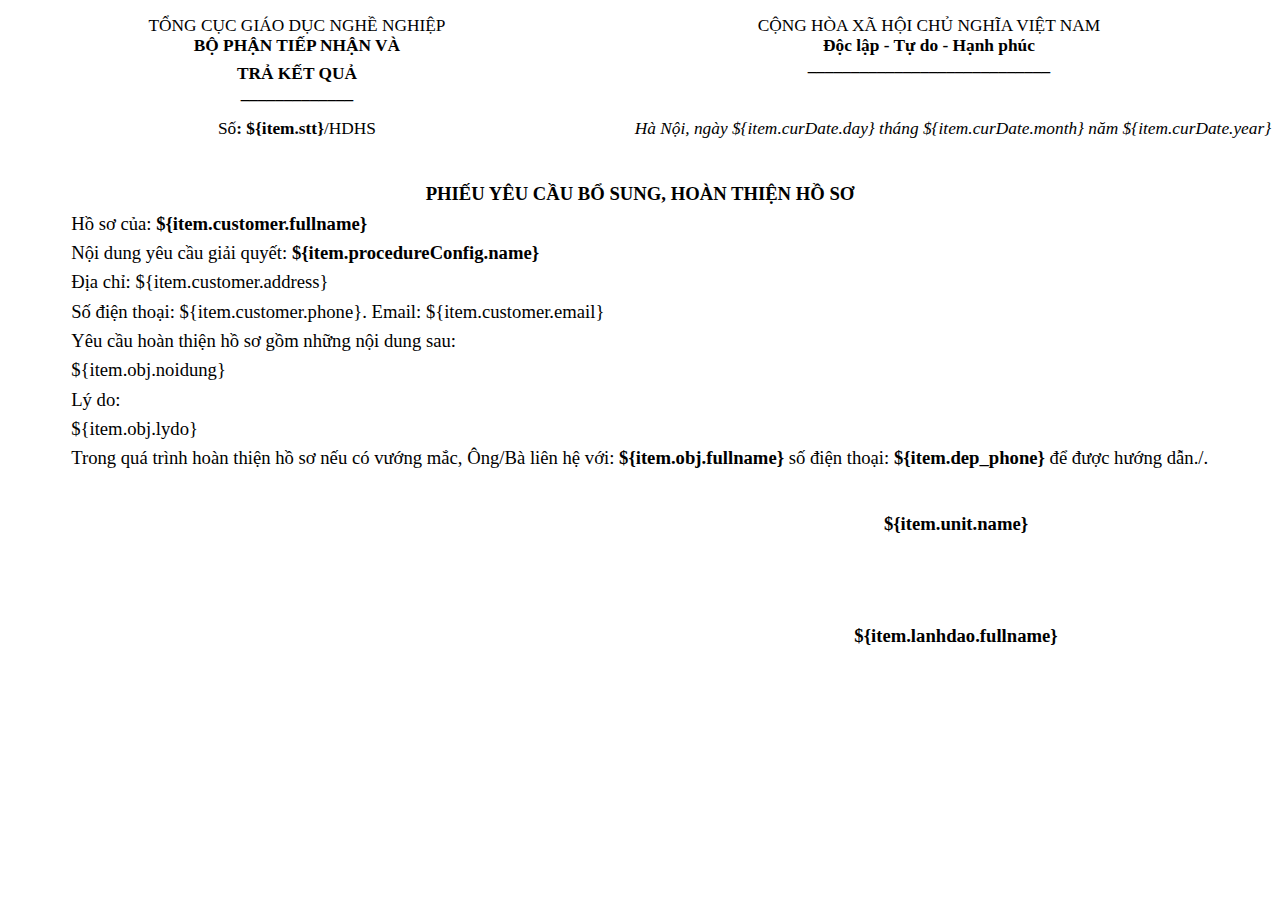
<file: assets/form/3.10.1.html>
<html>

<head>
<meta http-equiv=Content-Type content="text/html; charset=utf-8">
<meta name=Generator content="Microsoft Word 15 (filtered)">
<style>
<!--
 /* Font Definitions */
 @font-face
	{font-family:"Cambria Math";
	panose-1:2 4 5 3 5 4 6 3 2 4;}
@font-face
	{font-family:Calibri;
	panose-1:2 15 5 2 2 2 4 3 2 4;}
 /* Style Definitions */
 p.MsoNormal, li.MsoNormal, div.MsoNormal
	{margin-top:6.0pt;
	margin-right:0in;
	margin-bottom:0in;
	margin-left:0in;
	margin-bottom:.0001pt;
	font-size:14.0pt;
	font-family:"Times New Roman","serif";}
.MsoChpDefault
	{font-family:"Calibri","sans-serif";}
.MsoPapDefault
	{margin-bottom:8.0pt;
	line-height:107%;}
@page WordSection1
	{size:8.5in 11.0in;
	margin:1.0in 1.0in 1.0in 1.0in;}
div.WordSection1
	{page:WordSection1;}
-->
</style>

</head>

<body lang=EN-US>

<div class=WordSection1>

<table class=MsoNormalTable border=0 cellspacing=0 cellpadding=0 width="100%"
 style='width:100%;border-collapse:collapse'>
 <tr>
  <td width="45%" valign=top style='width:45.72%;padding:0in 0in 0in 0in'>
  <p class=MsoNormal align=center style='text-align:center;line-height:15.0pt'><span
  style='font-size:13.0pt'>TỔNG CỤC GIÁO
  DỤC NGHỀ NGHIỆP<br>
  <b>BỘ PHẬN TIẾP NHẬN VÀ</b></span></p>
  <p class=MsoNormal align=center style='text-align:center;line-height:15.0pt'><b><span
  style='font-size:13.0pt'>TRẢ KẾT QUẢ<br>_____________</span></b></p>
  </td>
  <td width="54%" valign=top style='width:54.28%;padding:0in 0in 0in 0in'>
  <p class=MsoNormal align=center style='text-align:center;line-height:15.0pt'><span
  style='font-size:13.0pt'>CỘNG HÒA XÃ HỘI
  CHỦ NGHĨA VIỆT NAM<b><br>
  Độc lập - Tự do - Hạnh phúc<br>____________________________</b></span></p>

  </td>
 </tr>
 <tr>
  <td width="45%" valign=top style='width:45.72%;padding:0in 0in 0in 0in'>
  <p class=MsoNormal align=center style='text-align:center;line-height:25.0pt'>
  <span style='font-size:13.0pt'>Số<b>: ${item.stt}</b>/HDHS</span></p>
  </td>
  <td width="54%" valign=top style='width:54.28%;padding:0in 0in 0in 0in'>
  <p class=MsoNormal align=center style='text-align:center;text-indent:.5in;
  line-height:25.0pt'><i><span style='font-size:13.0pt'>Hà Nội, ngày ${item.curDate.day} tháng ${item.curDate.month}
  năm ${item.curDate.year}</span></i><b><span style='font-size:13.0pt'></span></b></p>
  </td>
 </tr>
</table>

<p class=MsoNormal style='margin-bottom:6.0pt;text-indent:28.35pt;line-height:
16.0pt'> </p>

<p class=MsoNormal align=center style='text-align:center'><b>PHIẾU YÊU
CẦU BỔ SUNG, HOÀN THIỆN HỒ SƠ</b></p>

<p class=MsoNormal style='margin-bottom:6.0pt;line-height:16.0pt;margin-left:5%'>Hồ
  sơ của: <strong>${item.customer.fullname}</strong></p>

<p class=MsoNormal style='margin-bottom:6.0pt;line-height:16.0pt;margin-left:5%'>Nội dung yêu cầu giải quyết: <strong>${item.procedureConfig.name}</strong></p>

<p class=MsoNormal style='margin-bottom:6.0pt;line-height:16.0pt;margin-left:5%'>Địa
chỉ: ${item.customer.address}</p>

<p class=MsoNormal style='margin-bottom:6.0pt;line-height:16.0pt;margin-left:5%'>Số điện thoại: ${item.customer.phone}. Email: ${item.customer.email}</p>

<p class=MsoNormal style='margin-bottom:6.0pt;line-height:16.0pt;margin-left:5%'>Yêu cầu hoàn thiện hồ sơ gồm những nội dung sau:</p>

  <p class=MsoNormal style='margin-bottom:6.0pt;line-height:16.0pt;margin-left:5%'>${item.obj.noidung}</p>

<p class=MsoNormal style='margin-bottom:6.0pt;line-height:16.0pt;margin-left:5%'>Lý do:

  <p class=MsoNormal style='margin-bottom:6.0pt;line-height:16.0pt;margin-left:5%'>${item.obj.lydo}</p>

<p class=MsoNormal style='margin-bottom:6.0pt;line-height:16.0pt;margin-left:5%'>Trong quá trình hoàn thiện hồ sơ nếu có vướng
mắc, Ông/Bà liên hệ với: <b>${item.obj.fullname}</b> số
điện thoại: <b>${item.dep_phone}</b> để được hướng dẫn./.</p>

<p class=MsoNormal style='margin-bottom:6.0pt;line-height:16.0pt;margin-left:5%'></p>

<p class=MsoNormal style='margin-bottom:6.0pt;text-indent:28.35pt;line-height:
16.0pt'> </p>

<table class=MsoNormalTable border=0 cellspacing=0 cellpadding=0 width="100%" align=center
 style='width:100%;border-collapse:collapse'>
 <tr>
 <td valign=top width="45%" style='width:45.72%;padding:0in 0in 0in 0in'></td>
 <td valign=top width="54%" style='width:45.72%;padding:0in 0in 0in 0in'>
  <p class=MsoNormal align=center style='text-align:center;line-height:15.0pt'><span
  style='font-size:14.0pt'><b>${item.unit.name}</b></span></p>
 </td>
 </tr>
 <tr>
  <td valign=top width="45%" style='width:45.72%;padding:0in 0in 0in 0in'></td>
   <td valign=top width="54%" style='width:45.72%;padding:0in 0in 0in 0in'>
  <p class=MsoNormal align=center style='text-align:center;line-height:15.0pt'><span
  style='font-size:13.0pt'>&nbsp;</span></p>
    <p class=MsoNormal align=center style='text-align:center;line-height:15.0pt'><span
  style='font-size:13.0pt'>&nbsp;</span></p>
     <p class=MsoNormal align=center style='text-align:center;line-height:15.0pt'><span
       style='font-size:13.0pt'>&nbsp;</span></p>
     <p class="MsoNormal" align="center" style="text-align:center;line-height:15.0pt"><strong style="font-size:14.0pt">${item.lanhdao.fullname}</strong></p>
 </td>
 </tr>
 </table>

<p class=MsoNormal style='margin-left:216.05pt;text-indent:.5in'><i> </i></p>

<p class=MsoNormal> </p>

</div>

</body>

</html>
</file>
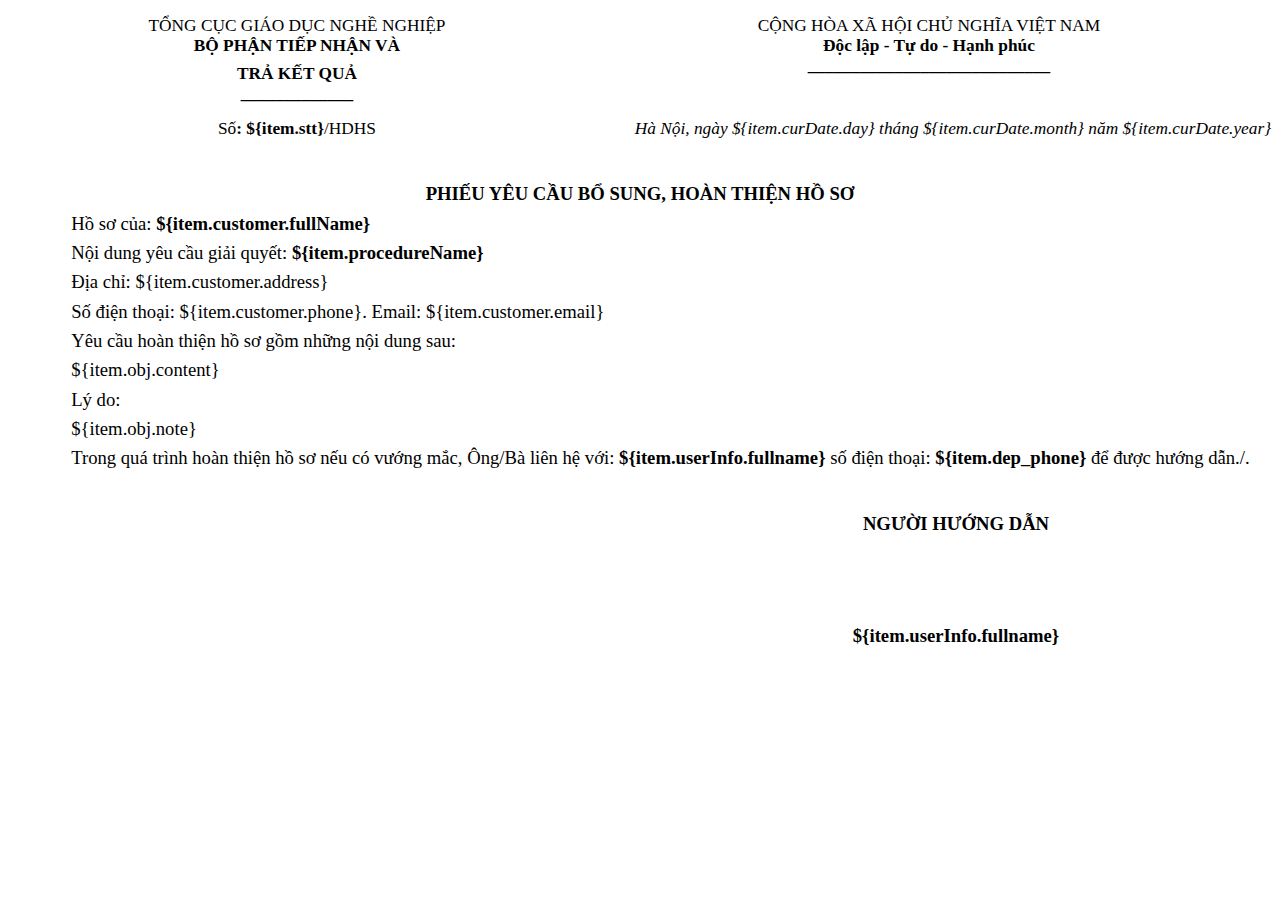
<file: assets/form/3.10.html>
<html>

<head>
<meta http-equiv=Content-Type content="text/html; charset=utf-8">
<meta name=Generator content="Microsoft Word 15 (filtered)">
<style>
<!--
 /* Font Definitions */
 @font-face
	{font-family:"Cambria Math";
	panose-1:2 4 5 3 5 4 6 3 2 4;}
@font-face
	{font-family:Calibri;
	panose-1:2 15 5 2 2 2 4 3 2 4;}
 /* Style Definitions */
 p.MsoNormal, li.MsoNormal, div.MsoNormal
	{margin-top:6.0pt;
	margin-right:0in;
	margin-bottom:0in;
	margin-left:0in;
	margin-bottom:.0001pt;
	font-size:14.0pt;
	font-family:"Times New Roman","serif";}
.MsoChpDefault
	{font-family:"Calibri","sans-serif";}
.MsoPapDefault
	{margin-bottom:8.0pt;
	line-height:107%;}
@page WordSection1
	{size:8.5in 11.0in;
	margin:1.0in 1.0in 1.0in 1.0in;}
div.WordSection1
	{page:WordSection1;}
-->
</style>

</head>

<body lang=EN-US>

<div class=WordSection1>

<table class=MsoNormalTable border=0 cellspacing=0 cellpadding=0 width="100%"
 style='width:100%;border-collapse:collapse'>
 <tr>
  <td width="45%" valign=top style='width:45.72%;padding:0in 0in 0in 0in'>
  <p class=MsoNormal align=center style='text-align:center;line-height:15.0pt'><span
  style='font-size:13.0pt'>TỔNG CỤC GIÁO
  DỤC NGHỀ NGHIỆP<br>
  <b>BỘ PHẬN TIẾP NHẬN VÀ</b></span></p>
  <p class=MsoNormal align=center style='text-align:center;line-height:15.0pt'><b><span
  style='font-size:13.0pt'>TRẢ KẾT QUẢ<br>_____________</span></b></p>
  </td>
  <td width="54%" valign=top style='width:54.28%;padding:0in 0in 0in 0in'>
  <p class=MsoNormal align=center style='text-align:center;line-height:15.0pt'><span
  style='font-size:13.0pt'>CỘNG HÒA XÃ HỘI
  CHỦ NGHĨA VIỆT NAM<b><br>
  Độc lập - Tự do - Hạnh phúc<br>____________________________</b></span></p>

  </td>
 </tr>
 <tr>
  <td width="45%" valign=top style='width:45.72%;padding:0in 0in 0in 0in'>
  <p class=MsoNormal align=center style='text-align:center;line-height:25.0pt'>
  <span style='font-size:13.0pt'>Số<b>: ${item.stt}</b>/HDHS</span></p>
  </td>
  <td width="54%" valign=top style='width:54.28%;padding:0in 0in 0in 0in'>
  <p class=MsoNormal align=center style='text-align:center;text-indent:.5in;
  line-height:25.0pt'><i><span style='font-size:13.0pt'>Hà Nội, ngày ${item.curDate.day} tháng ${item.curDate.month}
  năm ${item.curDate.year}</span></i><b><span style='font-size:13.0pt'></span></b></p>
  </td>
 </tr>
</table>

<p class=MsoNormal style='margin-bottom:6.0pt;text-indent:28.35pt;line-height:
16.0pt'> </p>

<p class=MsoNormal align=center style='text-align:center'><b>PHIẾU YÊU
CẦU BỔ SUNG, HOÀN THIỆN HỒ SƠ</b></p>

<p class=MsoNormal style='margin-bottom:6.0pt;line-height:16.0pt;margin-left:5%'>Hồ
  sơ của: <strong>${item.customer.fullName}</strong></p>

<p class=MsoNormal style='margin-bottom:6.0pt;line-height:16.0pt;margin-left:5%'>Nội
  dung yêu cầu giải quyết: <strong>${item.procedureName}</strong></p>

<p class=MsoNormal style='margin-bottom:6.0pt;line-height:16.0pt;margin-left:5%'>Địa
chỉ: ${item.customer.address}</p>

<p class=MsoNormal style='margin-bottom:6.0pt;line-height:16.0pt;margin-left:5%'>Số
điện thoại: ${item.customer.phone}. Email: ${item.customer.email}</p>

<p class=MsoNormal style='margin-bottom:6.0pt;line-height:16.0pt;margin-left:5%'>Yêu cầu
hoàn thiện hồ sơ gồm những nội dung sau:</p>

  <p class=MsoNormal style='margin-bottom:6.0pt;line-height:16.0pt;margin-left:5%'>${item.obj.content}</p>

<p class=MsoNormal style='margin-bottom:6.0pt;line-height:16.0pt;margin-left:5%'>Lý do:

  <p class=MsoNormal style='margin-bottom:6.0pt;line-height:16.0pt;margin-left:5%'>${item.obj.note}</p>

<p class=MsoNormal style='margin-bottom:6.0pt;line-height:16.0pt;margin-left:5%'>Trong quá
trình hoàn thiện hồ sơ nếu có vướng
mắc, Ông/Bà liên hệ với: <b>${item.userInfo.fullname}</b> số điện thoại: <b>${item.dep_phone}</b> để được hướng dẫn./.</p>

<p class=MsoNormal style='margin-bottom:6.0pt;line-height:16.0pt;margin-left:5%'></p>

<p class=MsoNormal style='margin-bottom:6.0pt;text-indent:28.35pt;line-height:
16.0pt'> </p>

<table class=MsoNormalTable border=0 cellspacing=0 cellpadding=0 width="100%" align=center
 style='width:100%;border-collapse:collapse'>
 <tr>
 <td valign=top width="45%" style='width:45.72%;padding:0in 0in 0in 0in'></td>
 <td valign=top width="54%" style='width:45.72%;padding:0in 0in 0in 0in'>
  <p class=MsoNormal align=center style='text-align:center;line-height:15.0pt'><span
  style='font-size:14.0pt'><b>NGƯỜI HƯỚNG DẪN</b></span></p>
 </td>
 </tr>
 <tr>
  <td valign=top width="45%" style='width:45.72%;padding:0in 0in 0in 0in'></td>
   <td valign=top width="54%" style='width:45.72%;padding:0in 0in 0in 0in'>
  <p class=MsoNormal align=center style='text-align:center;line-height:15.0pt'><span
  style='font-size:13.0pt'>&nbsp;</span></p>
    <p class=MsoNormal align=center style='text-align:center;line-height:15.0pt'><span
  style='font-size:13.0pt'>&nbsp;</span></p>
     <p class=MsoNormal align=center style='text-align:center;line-height:15.0pt'><span
       style='font-size:13.0pt'>&nbsp;</span></p>
     <p class="MsoNormal" align="center" style="text-align:center;line-height:15.0pt"><strong style="font-size:14.0pt">${item.userInfo.fullname}</strong></p>
 </td>
 </tr>
 </table>

<p class=MsoNormal style='margin-left:216.05pt;text-indent:.5in'><i> </i></p>

<p class=MsoNormal> </p>

</div>

</body>

</html>
</file>
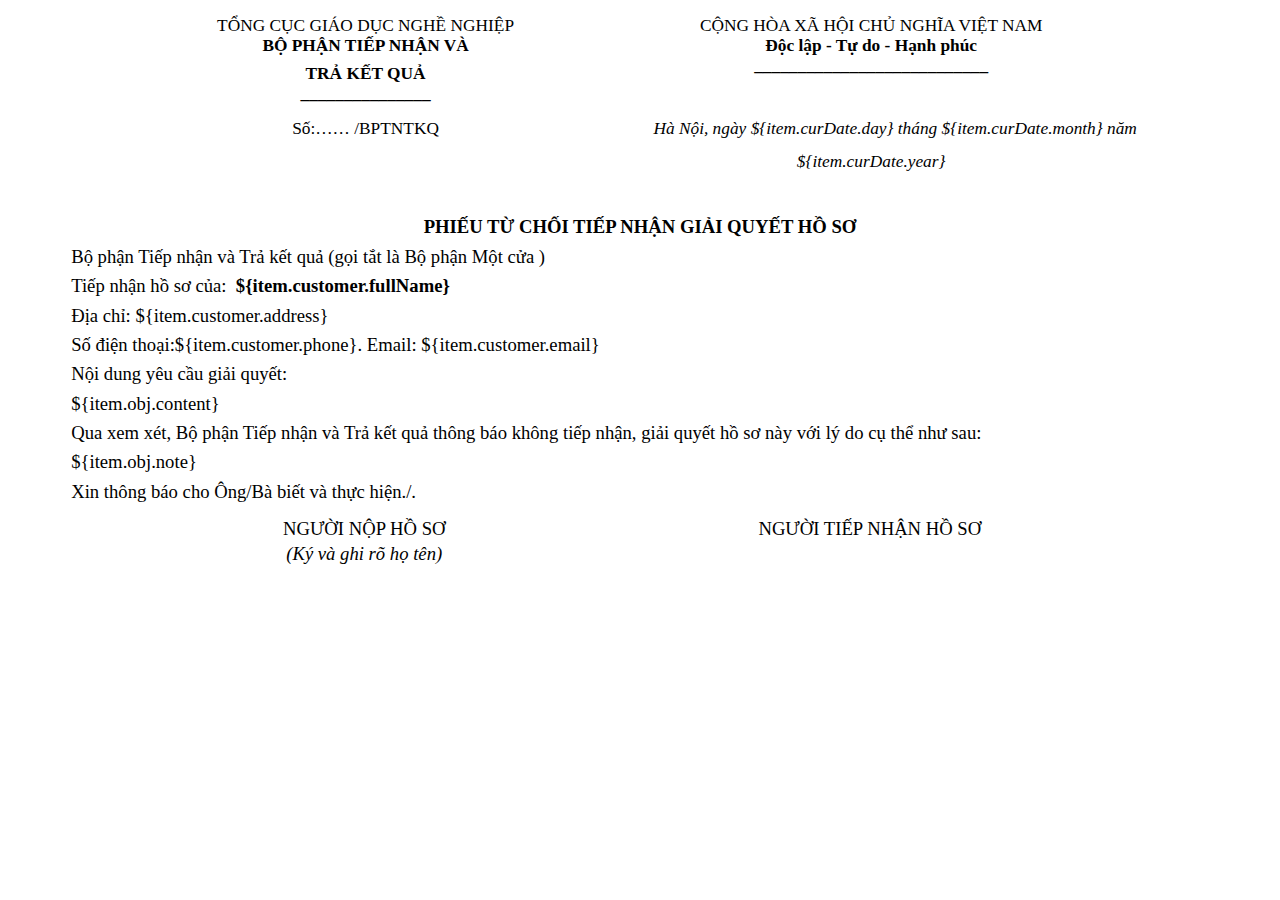
<file: assets/form/3.11.html>
<html>

<head>
  <meta http-equiv=Content-Type content="text/html; charset=utf-8">
  <meta name=Generator content="Microsoft Word 15 (filtered)">
  <style>
    <!--
    /* Font Definitions */
    @font-face {
      font-family: "Cambria Math";
      panose-1: 2 4 5 3 5 4 6 3 2 4;
    }

    @font-face {
      font-family: Calibri;
      panose-1: 2 15 5 2 2 2 4 3 2 4;
    }

    /* Style Definitions */
    p.MsoNormal, li.MsoNormal, div.MsoNormal {
      margin-top: 6.0pt;
      margin-right: 0in;
      margin-bottom: 0in;
      margin-left: 0in;
      margin-bottom: .0001pt;
      font-size: 14.0pt !important;
      font-family: "Times New Roman", "serif";
    }

    .MsoChpDefault {
      font-family: "Calibri", "sans-serif";
    }

    .MsoPapDefault {
      margin-bottom: 8.0pt;
      line-height: 107%;
    }

    @page WordSection1 {
      size: 8.5in 11.0in;
      margin: 1.0in 1.0in 1.0in 1.0in;
    }

    div.WordSection1 {
      page: WordSection1;
    }

    -->
  </style>

</head>

<body lang=EN-US>

<div class=WordSection1>

  <table class=MsoNormalTable border=0 cellspacing=0 cellpadding=0 width="80%" align='center'
         style='width:80%;border-collapse:collapse'>
    <tr>
      <td width="45%" valign=top style='width:45.72%;padding:0in 0in 0in 0in'>
        <p class=MsoNormal align=center style='text-align:center;line-height:15.0pt'><span
          style='font-size:13.0pt'>TỔNG CỤC GIÁO
  DỤC NGHỀ NGHIỆP<br>
  <b>BỘ PHẬN TIẾP NHẬN VÀ</b></span></p>
        <p class=MsoNormal align=center style='text-align:center;line-height:15.0pt'><b><span
          style='font-size:13.0pt'>TRẢ KẾT QUẢ<br>_______________</span></b></p>
      </td>
      <td width="54%" valign=top style='width:54.28%;padding:0in 0in 0in 0in'>
        <p class=MsoNormal align=center style='text-align:center;line-height:15.0pt'><span
          style='font-size:13.0pt'>CỘNG HÒA XÃ HỘI
  CHỦ NGHĨA VIỆT NAM<b><br>
  Độc lập - Tự do - Hạnh phúc<br>___________________________</b></span></p>

      </td>
    </tr>
    <tr>
      <td width="45%" valign=top style='width:45.72%;padding:0in 0in 0in 0in'>
        <p class=MsoNormal align=center style='text-align:center;line-height:25.0pt'>
  <span style='font-size:13.0pt'>Số:……
  /BPTNTKQ </span></p>
      </td>
      <td width="54%" valign=top style='width:54.28%;padding:0in 0in 0in 0in'>
        <p class=MsoNormal align=center style='text-align:center;text-indent:.5in;
  line-height:25.0pt'><i><span style='font-size:13.0pt'>Hà Nội, ngày ${item.curDate.day} tháng ${item.curDate.month}
          năm ${item.curDate.year}</span></i></p>
      </td>
    </tr>
  </table>

  <p class=MsoNormal style='margin-bottom:6.0pt;line-height:16.0pt'> </p>

  <p class=MsoNormal align=center style='text-align:center'><b>PHIẾU TỪ CHỐI TIẾP NHẬN GIẢI QUYẾT HỒ SƠ </b></p>

  <p class=MsoNormal style='margin-bottom:6.0pt;line-height:16.0pt; margin-left:5%'>Bộ phận Tiếp nhận và Trả kết quả (gọi tắt là Bộ phận Một cửa )</p>

  <p class=MsoNormal style='margin-bottom:6.0pt;line-height:16.0pt; margin-left:5%'>Tiếp nhận hồ sơ của: &nbsp;<strong>${item.customer.fullName}</strong></p>

  <p class=MsoNormal style='margin-bottom:6.0pt;line-height:16.0pt; margin-left:5%'>Địa chỉ: ${item.customer.address}</p>

  <p class=MsoNormal style='margin-bottom:6.0pt;line-height:16.0pt; margin-left:5%'>Số điện thoại:${item.customer.phone}. Email: ${item.customer.email}</p>

  <p class=MsoNormal style='margin-bottom:6.0pt;line-height:16.0pt; margin-left:5%'>Nội dung yêu cầu giải quyết:</p>
  <p class=MsoNormal style='margin-bottom:6.0pt;line-height:16.0pt;margin-left:5%'>${item.obj.content}</p>

  <p class=MsoNormal style='margin-bottom:6.0pt;line-height:16.0pt; margin-left:5%'>Qua xem xét,
    Bộ phận Tiếp nhận và Trả kết quả
    thông báo không tiếp nhận, giải quyết hồ sơ
    này với lý do cụ thể như sau:</p>

  <p class=MsoNormal style='margin-bottom:6.0pt;line-height:16.0pt;margin-left:5%'>${item.obj.note}</p>

  <p class=MsoNormal style='margin-bottom:6.0pt;line-height:16.0pt; margin-left:5%'>Xin thông báo
    cho Ông/Bà biết và thực hiện./.</p>

  <table class=MsoTableGrid border=0 cellspacing=0 cellpadding=0 width="80%" align='center'
         style='border-collapse:collapse;border:none;width:80%'>
    <tr>
      <td valign=top style='width:45%;padding:0in 5.4pt 0in 5.4pt'>
        <p class=MsoNormal align=center style='text-align:center;line-height:16.0pt'>NGƯỜI
          NỘP HỒ SƠ <b><span lang=VI></span></b></p>
        <p class=MsoNormal align=center style='text-align:center;line-height:10.0pt'><i>(Ký
          và ghi rõ họ tên)</i></p>
      </td>
      <td valign=top style='width:54%;padding:0in 5.4pt 0in 5.4pt'>
        <p class=MsoNormal align=center style='text-align:center;line-height:16.0pt'>NGƯỜI
          TIẾP NHẬN HỒ SƠ <b></b></p>
      </td>
    </tr>
  </table>

  <p class=MsoNormal> </p>

</div>

</body>

</html>
</file>
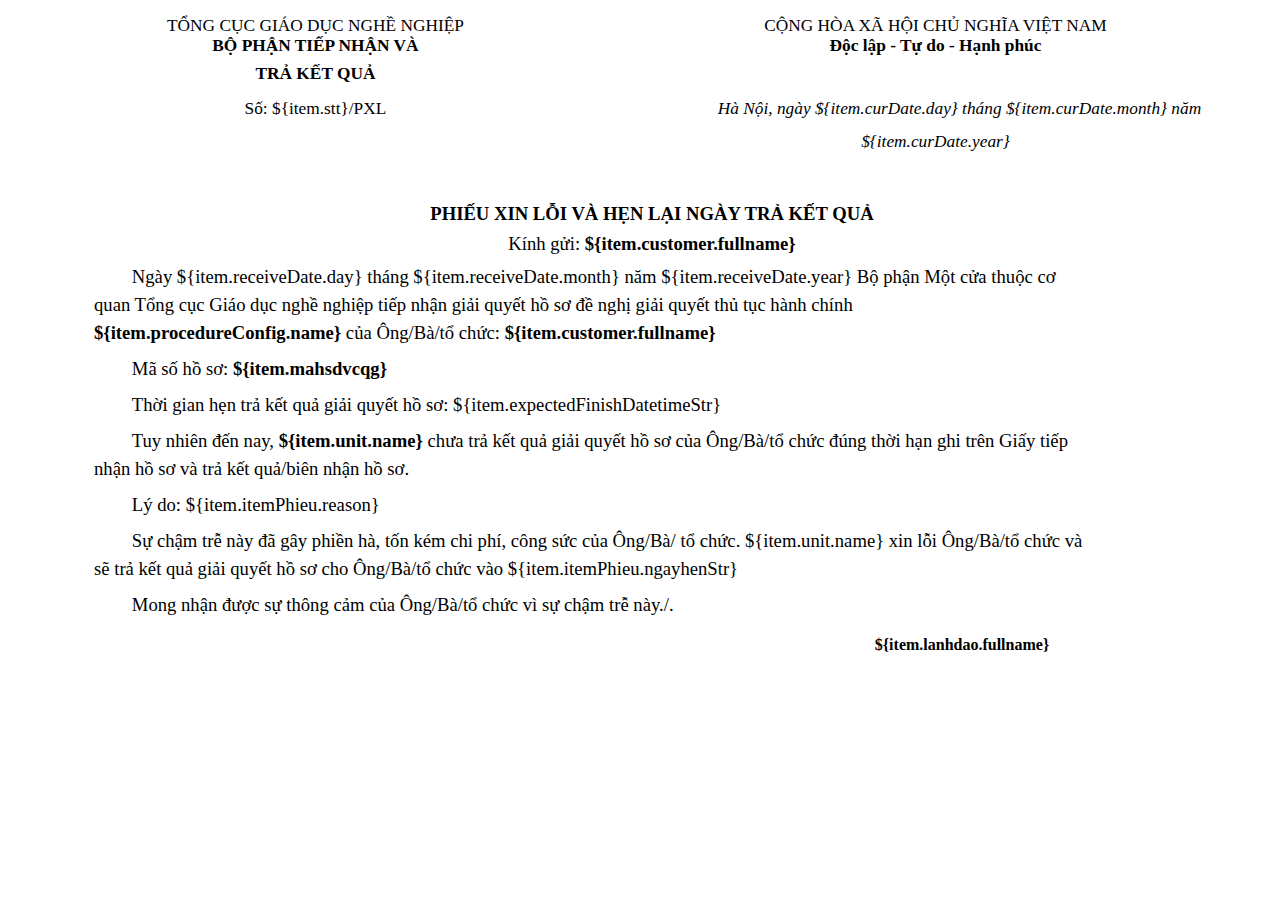
<file: assets/form/3.12.html>
<html>

<head>
  <meta http-equiv=Content-Type content="text/html; charset=utf-8">
  <meta name=Generator content="Microsoft Word 15 (filtered)">
  <style>
    <!--
    /* Font Definitions */
    @font-face {
      font-family: "Cambria Math";
      panose-1: 2 4 5 3 5 4 6 3 2 4;
    }

    @font-face {
      font-family: Calibri;
      panose-1: 2 15 5 2 2 2 4 3 2 4;
    }

    /* Style Definitions */
    p.MsoNormal, li.MsoNormal, div.MsoNormal {
      margin-top: 6.0pt;
      margin-right: 0in;
      margin-bottom: 0in;
      margin-left: 0in;
      margin-bottom: .0001pt;
      font-size: 14.0pt;
      font-family: "Times New Roman", "serif";
    }

    .MsoChpDefault {
      font-family: "Calibri", "sans-serif";
    }

    .MsoPapDefault {
      margin-bottom: 8.0pt;
      line-height: 107%;
    }

    @page WordSection1 {
      size: 8.5in 11.0in;
      margin: 1.0in 1.0in 1.0in 1.0in;
    }

    div.WordSection1 {
      page: WordSection1;
    }

    -->
  </style>

</head>

<body lang=EN-US>

<div class=WordSection1 style='padding-left:1.5em'>

  <table class=MsoNormalTable border=0 cellspacing=0 cellpadding=0 width="100%" align=center
         style='width:100%;border-collapse:collapse'>
    <tr>
      <td width="45%" valign=top style='width:45.72%;padding:0in 0in 0in 0in'>
        <p class=MsoNormal align=center style='text-align:center;line-height:15.0pt'><span
          style='font-size:13.0pt'>TỔNG CỤC GIÁO
  DỤC NGHỀ NGHIỆP<br>
  <b>BỘ PHẬN TIẾP NHẬN VÀ</b></span></p>
        <p class=MsoNormal align=center style='text-align:center;line-height:15.0pt'><b><span
          style='font-size:13.0pt'>TRẢ KẾT QUẢ</span></b></p>
      </td>
      <td width="54%" valign=top style='width:54.28%;padding:0in 0in 0in 0in'>
        <p class=MsoNormal align=center style='text-align:center;line-height:15.0pt'><span
          style='font-size:13.0pt'>CỘNG HÒA XÃ HỘI
  CHỦ NGHĨA VIỆT NAM<b><br>
  Độc lập - Tự do - Hạnh phúc</b></span></p>
      </td>
    </tr>
    <tr>
      <td width="45%" valign=top style='width:45.72%;padding:0in 0in 0in 0in'>
        <p class=MsoNormal align=center style='text-align:center;line-height:25.0pt'>
  <span style='font-size:13.0pt'>Số: ${item.stt}/PXL </span></p>
      </td>
      <td width="54%" valign=top style='width:54.28%;padding:0in 0in 0in 0in'>
        <p class=MsoNormal align=center style='text-align:center;text-indent:.5in;
  line-height:25.0pt'><i><span style='font-size:13.0pt'>Hà Nội, ngày ${item.curDate.day} tháng ${item.curDate.month}
          năm ${item.curDate.year}</i></p>
      </td>
    </tr>
  </table>

  <p class=MsoNormal style='margin-bottom:6.0pt;line-height:1.5'> </p>

  <p class=MsoNormal align=center style='text-align:center'><b>PHIẾU XIN
    LỖI VÀ HẸN LẠI NGÀY TRẢ KẾT QUẢ</b></p>

  <p class=MsoNormal align=center style='text-align:center'>Kính gửi: <b>${item.customer.fullname}</b></p>

  <p class=MsoNormal style='margin-bottom:6.0pt;text-indent:28.35pt;line-height:
1.5;width:80%;margin-left:5%'>Ngày ${item.receiveDate.day} tháng ${item.receiveDate.month} năm ${item.receiveDate.year}<b></b>
    Bộ phận Một
    cửa thuộc cơ quan Tổng cục Giáo dục
    nghề nghiệp tiếp nhận giải quyết hồ
    sơ đề nghị giải quyết thủ tục
    hành chính <b>${item.procedureConfig.name}</b> của Ông/Bà/tổ
    chức: <b>${item.customer.fullname}</b></p>

  <p class=MsoNormal style='margin-bottom:6.0pt;text-indent:28.35pt;line-height:
1.5;width:80%;margin-left:5%'>Mã số hồ sơ: <b>${item.mahsdvcqg}</b></p>

  <p class=MsoNormal style='margin-bottom:6.0pt;text-indent:28.35pt;line-height:
1.5;width:80%;margin-left:5%'>Thời gian hẹn trả kết quả giải
    quyết hồ sơ: ${item.expectedFinishDatetimeStr}</p>

  <p class=MsoNormal style='margin-bottom:6.0pt;text-indent:28.35pt;line-height:
1.5;width:80%;margin-left:5%'>Tuy nhiên đến nay, <b>${item.unit.name}</b> chưa
    trả kết quả giải quyết hồ sơ của
    Ông/Bà/tổ chức đúng thời hạn ghi trên Giấy
    tiếp nhận hồ sơ và trả kết quả/biên
    nhận hồ sơ.</p>

  <p class=MsoNormal style='margin-bottom:6.0pt;text-indent:28.35pt;line-height:
1.5;width:80%;margin-left:5%'>Lý do: ${item.itemPhieu.reason}

  <p class=MsoNormal style='margin-bottom:6.0pt;text-indent:28.35pt;line-height:
1.5;width:80%;margin-left:5%'>Sự chậm trễ này đã gây phiền hà, tốn
    kém chi phí, công sức của Ông/Bà/ tổ chức. ${item.unit.name} xin lỗi Ông/Bà/tổ chức và sẽ
    trả kết quả giải quyết hồ sơ cho
    Ông/Bà/tổ chức vào ${item.itemPhieu.ngayhenStr}</p>

  <p class=MsoNormal style='margin-bottom:6.0pt;text-indent:28.35pt;line-height:
1.5;width:80%;margin-left:5%'>Mong nhận được sự thông cảm của
    Ông/Bà/tổ chức vì sự chậm trễ này./.</p>

  <table class=MsoNormalTable border=0 cellspacing=0 cellpadding=0 width="100%" align=center
         style='width:100%;border-collapse:collapse'>
    <tr>
      <td valign=top width="45%" style='width:45.72%;padding:0in 0in 0in 0in'></td>
      <td valign=top width="54%" style='width:45.72%;padding:0in 0in 0in 0in'>
        <p class=MsoNormal align=center style='text-align:center;line-height:15.0pt'><span
          style='font-size:12.0pt'><b>${item.lanhdao.fullname}</b></span></p>
      </td>
    </tr>
    <tr>
      <td valign=top width="45%" style='width:45.72%;padding:0in 0in 0in 0in'></td>
      <td valign=top width="54%" style='width:45.72%;padding:0in 0in 0in 0in'>

      </td>
    </tr>
  </table>

  <p class=MsoNormal style='text-indent:28.35pt'><i><span style='font-size:13.0pt'> </span></i></p>
  <p class=MsoNormal> </p>

</div>

</body>

</html>
</file>
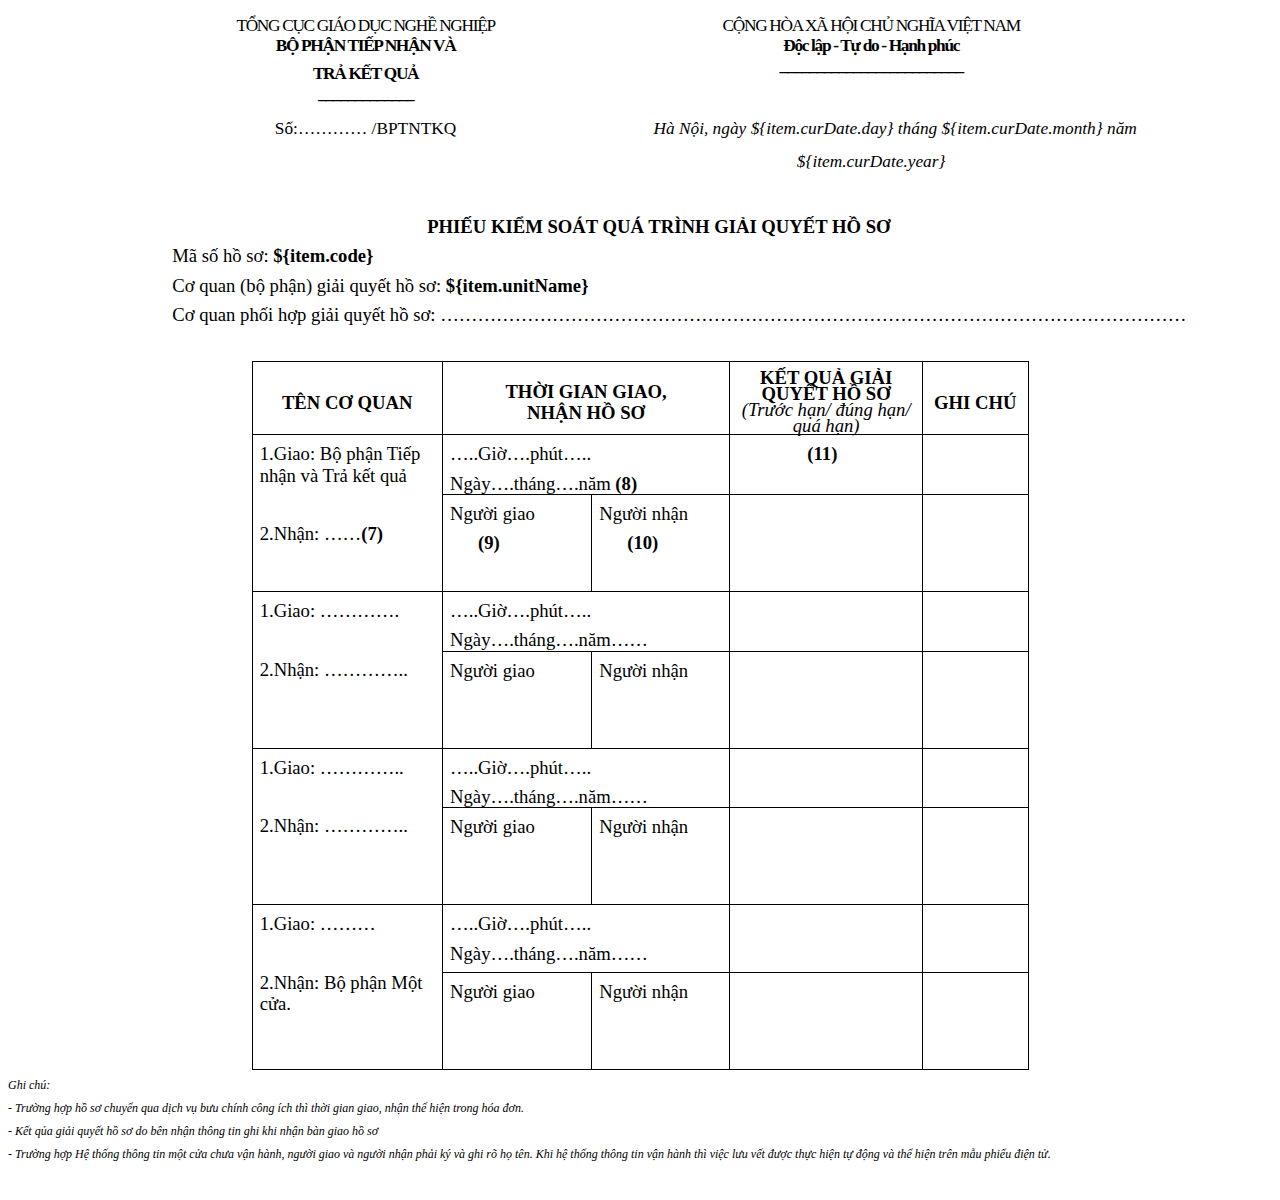
<file: assets/form/3.13.html>
<html>

<head>
  <meta http-equiv=Content-Type content="text/html; charset=utf-8">
  <meta name=Generator content="Microsoft Word 15 (filtered)">
  <style>
    <!--
    /* Font Definitions */
    @font-face {
      font-family: "Cambria Math";
      panose-1: 2 4 5 3 5 4 6 3 2 4;
    }

    @font-face {
      font-family: Calibri;
      panose-1: 2 15 5 2 2 2 4 3 2 4;
    }

    /* Style Definitions */
    p.MsoNormal, li.MsoNormal, div.MsoNormal {
      margin-top: 6.0pt;
      margin-right: 0in;
      margin-bottom: 0in;
      margin-left: 0in;
      margin-bottom: .0001pt;
      font-size: 14.0pt;
      font-family: "Times New Roman", "serif";
    }

    .MsoChpDefault {
      font-family: "Calibri", "sans-serif";
    }

    .MsoPapDefault {
      margin-bottom: 8.0pt;
      line-height: 107%;
    }

    @page WordSection1 {
      size: 8.5in 11.0in;
      margin: 1.0in 1.0in 1.0in 1.0in;
    }

    div.WordSection1 {
      page: WordSection1;
    }

    -->
  </style>
  <style>.indent {
    padding-left: 1.5em
  }</style>
</head>

<body lang=EN-US>

<div class=WordSection1>
  <table class=MsoNormalTable border=0 cellspacing=0 cellpadding=0 align=center
         style='width:80%;border-collapse:collapse'>
    <tr>
      <td width="45%" valign=top style='width:45.72%;padding:0in 0in 0in 0in'>
        <p class=MsoNormal align=center style='text-align:center;line-height:15.0pt'><span
          style='font-size:13.0pt;letter-spacing:-1.0pt'>TỔNG CỤC GIÁO DỤC NGHỀ NGHIỆP<br>
  <b>BỘ PHẬN TIẾP NHẬN VÀ</b></span></p>
        <p class=MsoNormal align=center style='text-align:center;line-height:15.0pt'><b><span
          style='font-size:13.0pt;letter-spacing:-1.0pt'>TRẢ KẾT QUẢ<br>_____________</span></b></p>
      </td>
      <td width="54%" valign=top style='width:54.28%;padding:0in 0in 0in 0in'>
        <p class=MsoNormal align=center style='text-align:center;line-height:15.0pt'><span
          style='font-size:13.0pt;letter-spacing:-1.0pt'>CỘNG HÒA XÃ HỘI
  CHỦ NGHĨA VIỆT NAM<b><br>
  Độc lập - Tự do - Hạnh phúc<br>_________________________</b></span></p>

      </td>
    </tr>
    <tr>
      <td width="45%" valign=top style='width:45.72%;padding:0in 0in 0in 0in'>
        <p class=MsoNormal align=center style='text-align:center;line-height:25.0pt'>
  <span style='font-size:13.0pt'>Số:…………
  /BPTNTKQ </span></p>
      </td>
      <td width="54%" valign=top style='width:54.28%;padding:0in 0in 0in 0in'>
        <p class=MsoNormal align=center style='text-align:center;text-indent:.5in;
  line-height:25.0pt'><i><span style='font-size:13.0pt'>Hà Nội, ngày ${item.curDate.day} tháng ${item.curDate.month}
          năm ${item.curDate.year}</span></i></p>
      </td>
    </tr>
  </table>

  <p class=MsoNormal style='margin-bottom:6.0pt;line-height:16.0pt'> </p>

  <p class=MsoNormal align=center style='text-indent:28.35pt;line-height:16.0pt'><b>PHIẾU
    KIỂM SOÁT QUÁ TRÌNH GIẢI QUYẾT HỒ SƠ</b></p>

  <p class=MsoNormal style='text-indent:28.35pt;line-height:16.0pt;margin-left:10%'>Mã số
    hồ sơ:<b> ${item.code}</b></p>

  <p class=MsoNormal style='text-indent:28.35pt;line-height:16.0pt;margin-left:10%'>Cơ quan
    (bộ phận) giải quyết hồ sơ: <b>${item.unitName}</b><span lang=VI></span></p>

  <p class=MsoNormal style='text-indent:28.35pt;line-height:16.0pt;margin-left:10%'><span
    lang=VI>Cơ quan phối hợp giải quyết hồ
sơ: …………………………………………………………………………………………………………</span></p>
  <br><br>

  <table class=MsoNormalTable border=1 cellspacing=0 cellpadding=0 align=center width=777
         style='border-collapse:collapse;border:none,'>
    <tr>
      <td width=186 style='width:111.75pt;border:solid windowtext 1.0pt;padding:
  0in 5.4pt 0in 5.4pt'>
        <p class=MsoNormal align=center style='text-align:center;line-height:16.0pt'><b>TÊN
          CƠ QUAN</b></p>
      </td>
      <td width=272 colspan=2 style='width:163.0pt;border:solid windowtext 1.0pt;
  border-left:none;padding:0in 5.4pt 0in 5.4pt'>
        <p class=MsoNormal align=center style='text-align:center;line-height:16.0pt'><b>THỜI
          GIAN GIAO,<br>NHẬN HỒ SƠ</b></p>
      </td>
      <td width=189 style='width:113.4pt;border:solid windowtext 1.0pt;border-left:
  none;padding:0in 5.4pt 0in 5.4pt'>
        <p class=MsoNormal align=center style='text-align:center;line-height:12.0pt'><b>KẾT
          QUẢ GIẢI QUYẾT HỒ SƠ<br>
        </b><i>(Trước hạn/ đúng hạn/ quá hạn)</i></p>
      </td>
      <td width=95 style='width:56.7pt;border:solid windowtext 1.0pt;border-left:
  none;padding:0in 5.4pt 0in 5.4pt'>
        <p class=MsoNormal align=center style='text-align:center;line-height:16.0pt'><b>GHI
          CHÚ</b></p>
      </td>
    </tr>
    <tr>
      <td width=186 rowspan=2 valign=top style='width:111.75pt;border:solid windowtext 1.0pt;
  border-top:none;padding:0in 5.4pt 0in 5.4pt'>
        <p class=MsoNormal style='margin-bottom:6.0pt;line-height:16.0pt'>1.Giao:
          Bộ phận Tiếp nhận và Trả kết quả</p>
        <p class=MsoNormal style='margin-bottom:6.0pt;line-height:16.0pt'> </p>
        <p class=MsoNormal style='margin-bottom:6.0pt;line-height:16.0pt'>2.Nhận:
          ……<b>(7)</b></p>
      </td>
      <td width=272 colspan=2 valign=top style='width:163.0pt;border-top:none;
  border-left:none;border-bottom:solid windowtext 1.0pt;border-right:solid windowtext 1.0pt;
  padding:0in 5.4pt 0in 5.4pt'>
        <p class=MsoNormal style='line-height:16.0pt'>…..Giờ….phút…..</p>
        <p class=MsoNormal style='line-height:16.0pt'>Ngày….tháng….năm <b>(8)</b></p>
      </td>
      <td width=189 valign=top style='width:113.4pt;border-top:none;border-left:
  none;border-bottom:solid windowtext 1.0pt;border-right:solid windowtext 1.0pt;
  padding:0in 5.4pt 0in 5.4pt'>
        <p class=MsoNormal style='margin-bottom:6.0pt;line-height:16.0pt'><b>              
          (11)</b></p>
      </td>
      <td width=95 valign=top style='width:56.7pt;border-top:none;border-left:none;
  border-bottom:solid windowtext 1.0pt;border-right:solid windowtext 1.0pt;
  padding:0in 5.4pt 0in 5.4pt'>
        <p class=MsoNormal style='margin-bottom:6.0pt;line-height:16.0pt'> </p>
      </td>
    </tr>
    <tr>
      <td width=142 valign=top style='width:85.05pt;border-top:none;border-left:
  none;border-bottom:solid windowtext 1.0pt;border-right:solid windowtext 1.0pt;
  padding:0in 5.4pt 0in 5.4pt'>
        <p class=MsoNormal style='margin-bottom:6.0pt;line-height:16.0pt'>Người
          giao</p>
        <p class=MsoNormal style='margin-bottom:6.0pt;line-height:16.0pt'>      <b>(9)</b></p>
        <p class=MsoNormal style='margin-bottom:6.0pt;line-height:16.0pt'> </p>
      </td>
      <td width=130 valign=top style='width:77.95pt;border-top:none;border-left:
  none;border-bottom:solid windowtext 1.0pt;border-right:solid windowtext 1.0pt;
  padding:0in 5.4pt 0in 5.4pt'>
        <p class=MsoNormal style='margin-bottom:6.0pt;line-height:16.0pt'>Người
          nhận</p>
        <p class=MsoNormal style='margin-bottom:6.0pt;line-height:16.0pt'>      <b>(10)</b></p>
      </td>
      <td width=189 valign=top style='width:113.4pt;border-top:none;border-left:
  none;border-bottom:solid windowtext 1.0pt;border-right:solid windowtext 1.0pt;
  padding:0in 5.4pt 0in 5.4pt'>
        <p class=MsoNormal style='margin-bottom:6.0pt;line-height:16.0pt'> </p>
      </td>
      <td width=95 valign=top style='width:56.7pt;border-top:none;border-left:none;
  border-bottom:solid windowtext 1.0pt;border-right:solid windowtext 1.0pt;
  padding:0in 5.4pt 0in 5.4pt'>
        <p class=MsoNormal style='margin-bottom:6.0pt;line-height:16.0pt'> </p>
      </td>
    </tr>
    <tr>
      <td width=186 rowspan=2 valign=top style='width:111.75pt;border:solid windowtext 1.0pt;
  border-top:none;padding:0in 5.4pt 0in 5.4pt'>
        <p class=MsoNormal style='margin-bottom:6.0pt;line-height:16.0pt'>1.Giao:
          ………….</p>
        <p class=MsoNormal style='margin-bottom:6.0pt;line-height:16.0pt'> </p>
        <p class=MsoNormal style='margin-bottom:6.0pt;line-height:16.0pt'>2.Nhận:
          …………..</p>
      </td>
      <td width=272 colspan=2 valign=top style='width:163.0pt;border-top:none;
  border-left:none;border-bottom:solid windowtext 1.0pt;border-right:solid windowtext 1.0pt;
  padding:0in 5.4pt 0in 5.4pt'>
        <p class=MsoNormal style='line-height:16.0pt'>…..Giờ….phút…..</p>
        <p class=MsoNormal style='line-height:16.0pt'>Ngày….tháng….năm……</p>
      </td>
      <td width=189 valign=top style='width:113.4pt;border-top:none;border-left:
  none;border-bottom:solid windowtext 1.0pt;border-right:solid windowtext 1.0pt;
  padding:0in 5.4pt 0in 5.4pt'>
        <p class=MsoNormal style='margin-bottom:6.0pt;line-height:16.0pt'> </p>
      </td>
      <td width=95 valign=top style='width:56.7pt;border-top:none;border-left:none;
  border-bottom:solid windowtext 1.0pt;border-right:solid windowtext 1.0pt;
  padding:0in 5.4pt 0in 5.4pt'>
        <p class=MsoNormal style='margin-bottom:6.0pt;line-height:16.0pt'> </p>
      </td>
    </tr>
    <tr>
      <td width=142 valign=top style='width:85.05pt;border-top:none;border-left:
  none;border-bottom:solid windowtext 1.0pt;border-right:solid windowtext 1.0pt;
  padding:0in 5.4pt 0in 5.4pt'>
        <p class=MsoNormal style='margin-bottom:6.0pt;line-height:16.0pt'>Người
          giao</p>
        <p class=MsoNormal style='margin-bottom:6.0pt;line-height:16.0pt'> </p>
        <p class=MsoNormal style='margin-bottom:6.0pt;line-height:16.0pt'> </p>
      </td>
      <td width=130 valign=top style='width:77.95pt;border-top:none;border-left:
  none;border-bottom:solid windowtext 1.0pt;border-right:solid windowtext 1.0pt;
  padding:0in 5.4pt 0in 5.4pt'>
        <p class=MsoNormal style='margin-bottom:6.0pt;line-height:16.0pt'>Người
          nhận</p>
      </td>
      <td width=189 valign=top style='width:113.4pt;border-top:none;border-left:
  none;border-bottom:solid windowtext 1.0pt;border-right:solid windowtext 1.0pt;
  padding:0in 5.4pt 0in 5.4pt'>
        <p class=MsoNormal style='margin-bottom:6.0pt;line-height:16.0pt'> </p>
      </td>
      <td width=95 valign=top style='width:56.7pt;border-top:none;border-left:none;
  border-bottom:solid windowtext 1.0pt;border-right:solid windowtext 1.0pt;
  padding:0in 5.4pt 0in 5.4pt'>
        <p class=MsoNormal style='margin-bottom:6.0pt;line-height:16.0pt'> </p>
      </td>
    </tr>
    <tr>
      <td width=186 rowspan=2 valign=top style='width:111.75pt;border:solid windowtext 1.0pt;
  border-top:none;padding:0in 5.4pt 0in 5.4pt'>
        <p class=MsoNormal style='margin-bottom:6.0pt;line-height:16.0pt'>1.Giao:
          …………..</p>
        <p class=MsoNormal style='margin-bottom:6.0pt;line-height:16.0pt'> </p>
        <p class=MsoNormal style='margin-bottom:6.0pt;line-height:16.0pt'>2.Nhận:
          …………..</p>
      </td>
      <td width=272 colspan=2 valign=top style='width:163.0pt;border-top:none;
  border-left:none;border-bottom:solid windowtext 1.0pt;border-right:solid windowtext 1.0pt;
  padding:0in 5.4pt 0in 5.4pt'>
        <p class=MsoNormal style='line-height:16.0pt'>…..Giờ….phút…..</p>
        <p class=MsoNormal style='line-height:16.0pt'>Ngày….tháng….năm……</p>
      </td>
      <td width=189 valign=top style='width:113.4pt;border-top:none;border-left:
  none;border-bottom:solid windowtext 1.0pt;border-right:solid windowtext 1.0pt;
  padding:0in 5.4pt 0in 5.4pt'>
        <p class=MsoNormal style='margin-bottom:6.0pt;line-height:16.0pt'> </p>
      </td>
      <td width=95 valign=top style='width:56.7pt;border-top:none;border-left:none;
  border-bottom:solid windowtext 1.0pt;border-right:solid windowtext 1.0pt;
  padding:0in 5.4pt 0in 5.4pt'>
        <p class=MsoNormal style='margin-bottom:6.0pt;line-height:16.0pt'> </p>
      </td>
    </tr>
    <tr>
      <td width=142 valign=top style='width:85.05pt;border-top:none;border-left:
  none;border-bottom:solid windowtext 1.0pt;border-right:solid windowtext 1.0pt;
  padding:0in 5.4pt 0in 5.4pt'>
        <p class=MsoNormal style='margin-bottom:6.0pt;line-height:16.0pt'>Người
          giao</p>
        <p class=MsoNormal style='margin-bottom:6.0pt;line-height:16.0pt'> </p>
        <p class=MsoNormal style='margin-bottom:6.0pt;line-height:16.0pt'> </p>
      </td>
      <td width=130 valign=top style='width:77.95pt;border-top:none;border-left:
  none;border-bottom:solid windowtext 1.0pt;border-right:solid windowtext 1.0pt;
  padding:0in 5.4pt 0in 5.4pt'>
        <p class=MsoNormal style='margin-bottom:6.0pt;line-height:16.0pt'>Người
          nhận</p>
      </td>
      <td width=189 valign=top style='width:113.4pt;border-top:none;border-left:
  none;border-bottom:solid windowtext 1.0pt;border-right:solid windowtext 1.0pt;
  padding:0in 5.4pt 0in 5.4pt'>
        <p class=MsoNormal style='margin-bottom:6.0pt;line-height:16.0pt'> </p>
      </td>
      <td width=95 valign=top style='width:56.7pt;border-top:none;border-left:none;
  border-bottom:solid windowtext 1.0pt;border-right:solid windowtext 1.0pt;
  padding:0in 5.4pt 0in 5.4pt'>
        <p class=MsoNormal style='margin-bottom:6.0pt;line-height:16.0pt'> </p>
      </td>
    </tr>
    <tr>
      <td width=186 rowspan=2 valign=top style='width:111.75pt;border:solid windowtext 1.0pt;
  border-top:none;padding:0in 5.4pt 0in 5.4pt'>
        <p class=MsoNormal style='margin-bottom:6.0pt;line-height:16.0pt'>1.Giao: ………</p>
        <p class=MsoNormal style='margin-bottom:6.0pt;line-height:16.0pt'> </p>
        <p class=MsoNormal style='margin-bottom:6.0pt;line-height:16.0pt'>2.Nhận:
          Bộ phận Một cửa.</p>
      </td>
      <td width=272 colspan=2 valign=top style='width:163.0pt;border-top:none;
  border-left:none;border-bottom:solid windowtext 1.0pt;border-right:solid windowtext 1.0pt;
  padding:0in 5.4pt 0in 5.4pt'>
        <p class=MsoNormal style='line-height:16.0pt'>…..Giờ….phút…..</p>
        <p class=MsoNormal style='margin-bottom:6.0pt;line-height:16.0pt'>Ngày….tháng….năm……</p>
      </td>
      <td width=189 valign=top style='width:113.4pt;border-top:none;border-left:
  none;border-bottom:solid windowtext 1.0pt;border-right:solid windowtext 1.0pt;
  padding:0in 5.4pt 0in 5.4pt'>
        <p class=MsoNormal style='margin-bottom:6.0pt;line-height:16.0pt'> </p>
      </td>
      <td width=95 valign=top style='width:56.7pt;border-top:none;border-left:none;
  border-bottom:solid windowtext 1.0pt;border-right:solid windowtext 1.0pt;
  padding:0in 5.4pt 0in 5.4pt'>
        <p class=MsoNormal style='margin-bottom:6.0pt;line-height:16.0pt'> </p>
      </td>
    </tr>
    <tr>
      <td width=142 valign=top style='width:85.05pt;border-top:none;border-left:
  none;border-bottom:solid windowtext 1.0pt;border-right:solid windowtext 1.0pt;
  padding:0in 5.4pt 0in 5.4pt'>
        <p class=MsoNormal style='margin-bottom:6.0pt;line-height:16.0pt'>Người
          giao</p>
        <p class=MsoNormal style='margin-bottom:6.0pt;line-height:16.0pt'> </p>
        <p class=MsoNormal style='margin-bottom:6.0pt;line-height:16.0pt'> </p>
      </td>
      <td width=130 valign=top style='width:77.95pt;border-top:none;border-left:
  none;border-bottom:solid windowtext 1.0pt;border-right:solid windowtext 1.0pt;
  padding:0in 5.4pt 0in 5.4pt'>
        <p class=MsoNormal style='margin-bottom:6.0pt;line-height:16.0pt'>Người
          nhận</p>
      </td>
      <td width=189 valign=top style='width:113.4pt;border-top:none;border-left:
  none;border-bottom:solid windowtext 1.0pt;border-right:solid windowtext 1.0pt;
  padding:0in 5.4pt 0in 5.4pt'>
        <p class=MsoNormal style='margin-bottom:6.0pt;line-height:16.0pt'> </p>
      </td>
      <td width=95 valign=top style='width:56.7pt;border-top:none;border-left:none;
  border-bottom:solid windowtext 1.0pt;border-right:solid windowtext 1.0pt;
  padding:0in 5.4pt 0in 5.4pt'>
        <p class=MsoNormal style='margin-bottom:6.0pt;line-height:16.0pt'> </p>
      </td>
    </tr>
  </table>

  <p class=MsoNormal><i><span style='font-size:9.0pt'>Ghi chú: </span></i></p>

  <p class=MsoNormal><i><span style='font-size:9.0pt'>- Trường
hợp hồ sơ chuyển qua dịch vụ bưu chính
công ích thì thời gian giao, nhận thể hiện trong hóa
đơn.</span></i></p>

  <p class=MsoNormal><i><span style='font-size:9.0pt'>- Kết qủa
giải quyết hồ sơ do bên nhận thông tin ghi khi
nhận bàn giao hồ sơ</span></i></p>

  <p class=MsoNormal><i><span style='font-size:9.0pt'>- Trường
hợp Hệ thống thông tin một cửa chưa
vận hành, người giao và người nhận phải
ký và ghi rõ họ tên. Khi hệ thống thông tin vận hành
thì việc lưu vết được thực hiện
tự động và thể hiện trên mẫu phiếu
điện tử.</span></i></p>

  <p class=MsoNormal> </p>

</div>

</body>

</html>
</file>
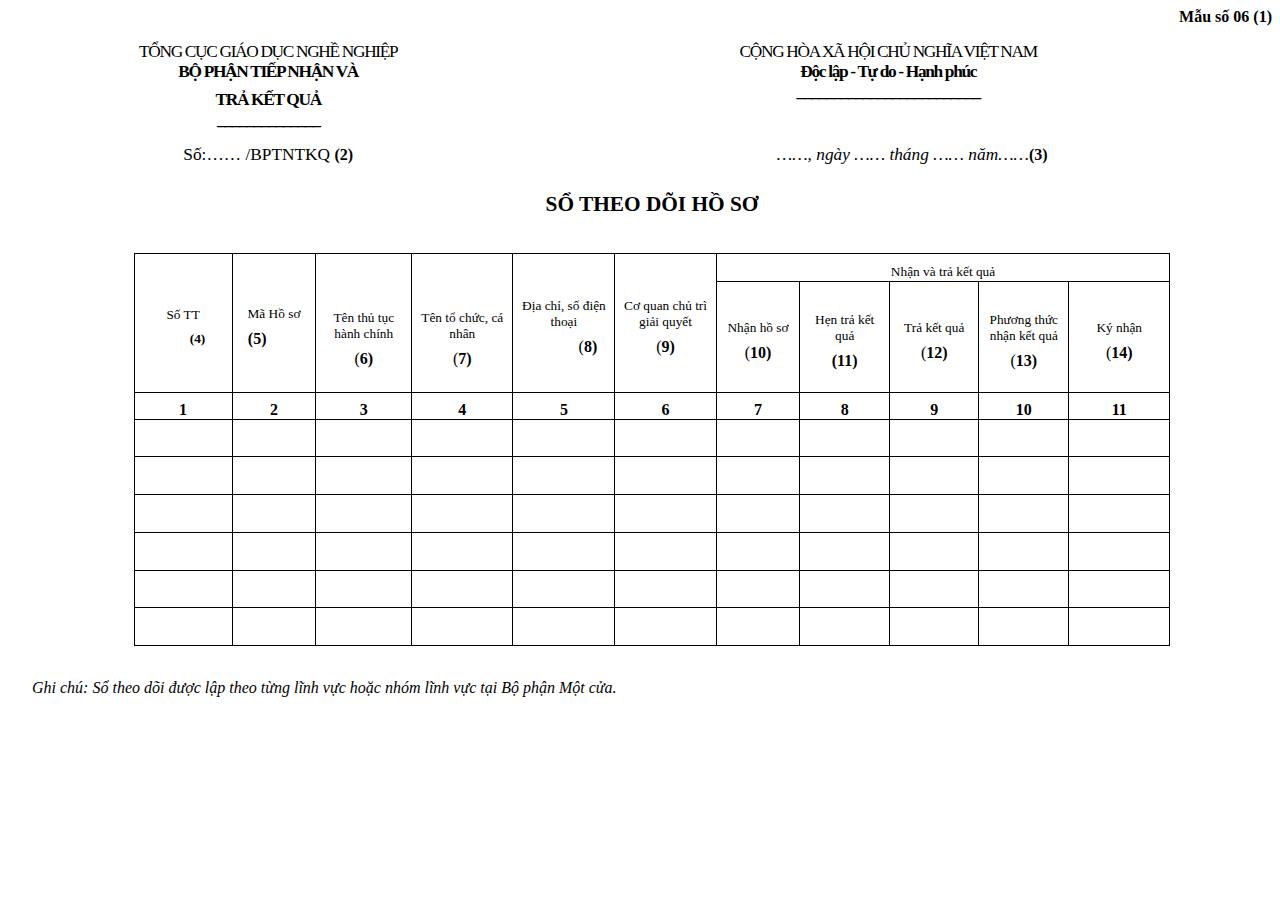
<file: assets/form/3.14.html>
<html>

<head>
<meta http-equiv=Content-Type content="text/html; charset=utf-8">
<meta name=Generator content="Microsoft Word 15 (filtered)">
<style>
<!--
 /* Font Definitions */
 @font-face
	{font-family:"Cambria Math";
	panose-1:2 4 5 3 5 4 6 3 2 4;}
@font-face
	{font-family:Calibri;
	panose-1:2 15 5 2 2 2 4 3 2 4;}
 /* Style Definitions */
 p.MsoNormal, li.MsoNormal, div.MsoNormal
	{margin-top:6.0pt;
	margin-right:0in;
	margin-bottom:0in;
	margin-left:0in;
	margin-bottom:.0001pt;
	font-size:12.0pt;
	font-family:"Times New Roman","serif";}
.MsoChpDefault
	{font-family:"Calibri","sans-serif";}
.MsoPapDefault
	{margin-bottom:8.0pt;
	line-height:107%;}
@page WordSection1
	{size:8.5in 11.0in;
	margin:1.0in 1.0in 1.0in 1.0in;}
div.WordSection1
	{page:WordSection1;}
-->
</style>
<style>.indent{ padding-left: 1.5em }</style>
</head>

<body lang=EN-US>

<div class='WordSection1 indent'>

<p class=MsoNormal align=right style='margin-bottom:6.0pt;text-align:right'><b>Mẫu
số 06 (1)</b></p>

<table class=MsoNormalTable border=0 cellspacing=0 cellpadding=0 width="100%"
 style='width:100%;margin-left:-35.45pt;border-collapse:collapse'>
 <tr>
  <td width="45%" valign=top style='width:45.72%;padding:0in 0in 0in 0in'>
  <p class=MsoNormal align=center style='text-align:center;line-height:15.0pt'><span
  style='font-size:13.0pt;letter-spacing:-1.0pt'>TỔNG CỤC GIÁO
  DỤC NGHỀ NGHIỆP<br>
  <b>BỘ PHẬN TIẾP NHẬN VÀ</b></span></p>
  <p class=MsoNormal align=center style='text-align:center;line-height:15.0pt'><b><span
  style='font-size:13.0pt;letter-spacing:-1.0pt'>TRẢ KẾT QUẢ<br>______________</span></b></p>
  </td>
  <td width="54%" valign=top style='width:54.28%;padding:0in 0in 0in 0in'>
  <p class=MsoNormal align=center style='text-align:center;line-height:15.0pt'><span
  style='font-size:13.0pt;letter-spacing:-1.0pt'>CỘNG HÒA XÃ HỘI
  CHỦ NGHĨA VIỆT NAM<b><br>
  Độc lập - Tự do - Hạnh phúc<br>_________________________</b></span></p>

  </td>
 </tr>
 <tr>
  <td width="45%" valign=top style='width:45.72%;padding:0in 0in 0in 0in'>
  <p class=MsoNormal align=center style='text-align:center;line-height:25.0pt'><span style='font-size:13.0pt'>Số:……
  /BPTNTKQ </span><b>(2)</b></p>
  </td>
  <td width="54%" valign=top style='width:54.28%;padding:0in 0in 0in 0in'>
  <p class=MsoNormal align=center style='text-align:center;text-indent:.5in;
  line-height:25.0pt'><i><span style='font-size:13.0pt'>……, ngày …… tháng ……
  năm……</span></i><b>(3)</b></p>
  </td>
 </tr>
</table>

<p class=MsoNormal align=center style='text-align:center'><b><span
style='font-size:3.0pt'> </span></b></p>

<p class=MsoNormal align=center style='text-align:center'><b><span
style='font-size:16.0pt'>SỔ THEO DÕI HỒ SƠ</span></b></p>
<br><br>

<table class='MsoNormalTable' border=1 cellspacing=0 cellpadding=0 width=888 align=center
 style='width:777.65pt;border-collapse:collapse;border:none, text-align:center'>
 <tr style='height:20.55pt'>
  <td width=45 rowspan=2 style='width:27.0pt;border:solid windowtext 1.0pt;
  padding:0in 5.4pt 0in 5.4pt;height:20.55pt'>
  <p class=MsoNormal align=center style='text-align:center'><span
  style='font-size:10.0pt'>Số TT</span></p>
  <p class=MsoNormal style='text-indent:.5in'><span style='font-size:10.0pt'><b>(4)</b></span></p>
  </td>
  <td width=55 rowspan=2 style='width:33.05pt;border:solid windowtext 1.0pt;
  border-left:none;padding:0in 5.4pt 0in 5.4pt;height:20.55pt'>
  <p class=MsoNormal align=center style='text-align:center'><span
  style='font-size:10.0pt'>Mã Hồ sơ</span></p>
  <p class=MsoNormal><i>  </i><b>(5)</b></p>
  </td>
  <td width=77 rowspan=2 style='width:46.3pt;border:solid windowtext 1.0pt;
  border-left:none;padding:0in 5.4pt 0in 5.4pt;height:20.55pt'>
  <p class=MsoNormal align=center style='text-align:center'><span
  style='font-size:10.0pt'> </span></p>
  <p class=MsoNormal align=center style='text-align:center'><span
  style='font-size:10.0pt'>Tên thủ tục hành chính</span></p>
  <p class=MsoNormal align=center style='text-align:center'>(<b>6)</b></p>
  </td>
  <td width=83 rowspan=2 style='width:49.6pt;border:solid windowtext 1.0pt;
  border-left:none;padding:0in 5.4pt 0in 5.4pt;height:20.55pt'>
  <p class=MsoNormal align=center style='text-align:center'><span
  style='font-size:10.0pt'> </span></p>
  <p class=MsoNormal align=center style='text-align:center'><span
  style='font-size:10.0pt'> </span></p>
  <p class=MsoNormal align=center style='text-align:center'><span
  style='font-size:10.0pt'>Tên tổ chức, cá nhân</span></p>
  <p class=MsoNormal align=center style='text-align:center'>(<b>7)</b></p>
  <p class=MsoNormal align=center style='text-align:center;text-indent:.5in'><span
  style='font-size:10.0pt'> </span></p>
  </td>
  <td width=59 rowspan=2 style='width:35.45pt;border:solid windowtext 1.0pt;
  border-left:none;padding:0in 5.4pt 0in 5.4pt;height:20.55pt'>
  <p class=MsoNormal align=center style='text-align:center'><span
  style='font-size:10.0pt'>Địa chỉ, số
  điện thoại</span></p>
  <p class=MsoNormal align=center style='text-align:center;text-indent:.5in'>(<b>8)</b></p>
  </td>
  <td width=83 rowspan=2 style='width:49.6pt;border:solid windowtext 1.0pt;
  border-left:none;padding:0in 5.4pt 0in 5.4pt;height:20.55pt'>
  <p class=MsoNormal align=center style='text-align:center'><span
  style='font-size:10.0pt'>Cơ quan chủ trì giải quyết</span></p>
  <p class=MsoNormal align=center style='text-align:center'>(<b>9)</b></p>
  </td>
  <td width=354 colspan=5 style='width:212.65pt;border:solid windowtext 1.0pt;
  border-left:none;padding:0in 5.4pt 0in 5.4pt;height:20.55pt'>
  <p class=MsoNormal align=center style='text-align:center'><span
  style='font-size:10.0pt'>Nhận và trả kết quả</span></p>
  </td>
 </tr>
 <tr>
  <td width=59 style='width:35.45pt;border-top:none;border-left:none;
  border-bottom:solid windowtext 1.0pt;border-right:solid windowtext 1.0pt;
  padding:0in 5.4pt 0in 5.4pt'>
  <p class=MsoNormal align=center style='text-align:center'><span
  style='font-size:10.0pt'>Nhận hồ sơ</span></p>
  <p class=MsoNormal align=center style='text-align:center'>(<b>10)</b></p>
  </td>
  <td width=71 style='width:42.55pt;border-top:none;border-left:none;
  border-bottom:solid windowtext 1.0pt;border-right:solid windowtext 1.0pt;
  padding:0in 5.4pt 0in 5.4pt'>
  <p class=MsoNormal align=center style='text-align:center'><span
  style='font-size:10.0pt'>Hẹn trả kết quả</span></p>
  <p class=MsoNormal align=center style='text-align:center'><span
  style='font-size:10.0pt'></span><b>(11)</b></p>
  </td>
  <td width=71 style='width:42.5pt;border-top:none;border-left:none;border-bottom:
  solid windowtext 1.0pt;border-right:solid windowtext 1.0pt;padding:0in 5.4pt 0in 5.4pt'>
  <p class=MsoNormal align=center style='text-align:center'><span
  style='font-size:10.0pt'>Trả kết quả</span></p>
  <p class=MsoNormal align=center style='text-align:center'>(<b>12)</b></p>
  </td>
  <td width=71 style='width:42.55pt;border-top:none;border-left:none;
  border-bottom:solid windowtext 1.0pt;border-right:solid windowtext 1.0pt;
  padding:0in 5.4pt 0in 5.4pt'>
  <p class=MsoNormal align=center style='text-align:center'><span
  style='font-size:10.0pt'>Phương thức nhận kết
  quả</span></p>
  <p class=MsoNormal align=center style='text-align:center'>(<b>13)</b></p>
  </td>
  <td width=83 style='width:49.6pt;border-top:none;border-left:none;border-bottom:
  solid windowtext 1.0pt;border-right:solid windowtext 1.0pt;padding:0in 5.4pt 0in 5.4pt'>
  <p class=MsoNormal align=center style='text-align:center'><span
  style='font-size:10.0pt'>Ký nhận</span></p>
  <p class=MsoNormal align=center style='text-align:center'>(<b>14)</b></p>
  </td>
 </tr>
 <tr style='height:19.95pt'>
  <td width=45 style='width:27.0pt;border:solid windowtext 1.0pt;border-top:
  none;padding:0in 5.4pt 0in 5.4pt;height:19.95pt'>
  <p class=MsoNormal align=center style='text-align:center'><b>1</b></p>
  </td>
  <td width=55 style='width:33.05pt;border-top:none;border-left:none;
  border-bottom:solid windowtext 1.0pt;border-right:solid windowtext 1.0pt;
  padding:0in 5.4pt 0in 5.4pt;height:19.95pt'>
  <p class=MsoNormal align=center style='text-align:center'><b>2</b></p>
  </td>
  <td width=77 style='width:46.3pt;border-top:none;border-left:none;border-bottom:
  solid windowtext 1.0pt;border-right:solid windowtext 1.0pt;padding:0in 5.4pt 0in 5.4pt;
  height:19.95pt'>
  <p class=MsoNormal align=center style='text-align:center'><b>3</b></p>
  </td>
  <td width=83 style='width:49.6pt;border-top:none;border-left:none;border-bottom:
  solid windowtext 1.0pt;border-right:solid windowtext 1.0pt;padding:0in 5.4pt 0in 5.4pt;
  height:19.95pt'>
  <p class=MsoNormal align=center style='text-align:center'><b>4</b></p>
  </td>
  <td width=59 style='width:35.45pt;border-top:none;border-left:none;
  border-bottom:solid windowtext 1.0pt;border-right:solid windowtext 1.0pt;
  padding:0in 5.4pt 0in 5.4pt;height:19.95pt'>
  <p class=MsoNormal align=center style='text-align:center'><b>5</b></p>
  </td>
  <td width=83 style='width:49.6pt;border-top:none;border-left:none;border-bottom:
  solid windowtext 1.0pt;border-right:solid windowtext 1.0pt;padding:0in 5.4pt 0in 5.4pt;
  height:19.95pt'>
  <p class=MsoNormal align=center style='text-align:center'><b>6</b></p>
  </td>
  <td width=59 style='width:35.45pt;border-top:none;border-left:none;
  border-bottom:solid windowtext 1.0pt;border-right:solid windowtext 1.0pt;
  padding:0in 5.4pt 0in 5.4pt;height:19.95pt'>
  <p class=MsoNormal align=center style='text-align:center'><b>7</b></p>
  </td>
  <td width=71 style='width:42.55pt;border-top:none;border-left:none;
  border-bottom:solid windowtext 1.0pt;border-right:solid windowtext 1.0pt;
  padding:0in 5.4pt 0in 5.4pt;height:19.95pt'>
  <p class=MsoNormal align=center style='text-align:center'><b>8</b></p>
  </td>
  <td width=71 style='width:42.5pt;border-top:none;border-left:none;border-bottom:
  solid windowtext 1.0pt;border-right:solid windowtext 1.0pt;padding:0in 5.4pt 0in 5.4pt;
  height:19.95pt'>
  <p class=MsoNormal align=center style='text-align:center'><b>9</b></p>
  </td>
  <td width=71 style='width:42.55pt;border-top:none;border-left:none;
  border-bottom:solid windowtext 1.0pt;border-right:solid windowtext 1.0pt;
  padding:0in 5.4pt 0in 5.4pt;height:19.95pt'>
  <p class=MsoNormal align=center style='text-align:center'><b>10</b></p>
  </td>
  <td width=83 style='width:49.6pt;border-top:none;border-left:none;border-bottom:
  solid windowtext 1.0pt;border-right:solid windowtext 1.0pt;padding:0in 5.4pt 0in 5.4pt;
  height:19.95pt'>
  <p class=MsoNormal align=center style='text-align:center'><b>11</b></p>
  </td>
 </tr>
 <tr style='height:27.35pt'>
  <td width=45 valign=top style='width:27.0pt;border:solid windowtext 1.0pt;
  border-top:none;padding:0in 5.4pt 0in 5.4pt;height:27.35pt'>
  <p class=MsoNormal style='text-indent:.5in'> </p>
  </td>
  <td width=55 valign=top style='width:33.05pt;border-top:none;border-left:
  none;border-bottom:solid windowtext 1.0pt;border-right:solid windowtext 1.0pt;
  padding:0in 5.4pt 0in 5.4pt;height:27.35pt'>
  <p class=MsoNormal style='text-indent:.5in'></p>
  </td>
  <td width=77 valign=top style='width:46.3pt;border-top:none;border-left:none;
  border-bottom:solid windowtext 1.0pt;border-right:solid windowtext 1.0pt;
  padding:0in 5.4pt 0in 5.4pt;height:27.35pt'>
  <p class=MsoNormal style='text-indent:.5in'> </p>
  </td>
  <td width=83 valign=top style='width:49.6pt;border-top:none;border-left:none;
  border-bottom:solid windowtext 1.0pt;border-right:solid windowtext 1.0pt;
  padding:0in 5.4pt 0in 5.4pt;height:27.35pt'>
  <p class=MsoNormal style='text-indent:.5in'> </p>
  </td>
  <td width=59 valign=top style='width:35.45pt;border-top:none;border-left:
  none;border-bottom:solid windowtext 1.0pt;border-right:solid windowtext 1.0pt;
  padding:0in 5.4pt 0in 5.4pt;height:27.35pt'>
  <p class=MsoNormal style='text-indent:.5in'> </p>
  </td>
  <td width=83 valign=top style='width:49.6pt;border-top:none;border-left:none;
  border-bottom:solid windowtext 1.0pt;border-right:solid windowtext 1.0pt;
  padding:0in 5.4pt 0in 5.4pt;height:27.35pt'>
  <p class=MsoNormal style='text-indent:.5in'> </p>
  </td>
  <td width=59 valign=top style='width:35.45pt;border-top:none;border-left:
  none;border-bottom:solid windowtext 1.0pt;border-right:solid windowtext 1.0pt;
  padding:0in 5.4pt 0in 5.4pt;height:27.35pt'>
  <p class=MsoNormal style='text-indent:.5in'> </p>
  </td>
  <td width=71 valign=top style='width:42.55pt;border-top:none;border-left:
  none;border-bottom:solid windowtext 1.0pt;border-right:solid windowtext 1.0pt;
  padding:0in 5.4pt 0in 5.4pt;height:27.35pt'>
  <p class=MsoNormal style='text-indent:.5in'> </p>
  </td>
  <td width=71 valign=top style='width:42.5pt;border-top:none;border-left:none;
  border-bottom:solid windowtext 1.0pt;border-right:solid windowtext 1.0pt;
  padding:0in 5.4pt 0in 5.4pt;height:27.35pt'>
  <p class=MsoNormal style='text-indent:.5in'> </p>
  </td>
  <td width=71 valign=top style='width:42.55pt;border-top:none;border-left:
  none;border-bottom:solid windowtext 1.0pt;border-right:solid windowtext 1.0pt;
  padding:0in 5.4pt 0in 5.4pt;height:27.35pt'>
  <p class=MsoNormal style='text-indent:.5in'> </p>
  </td>
  <td width=83 valign=top style='width:49.6pt;border-top:none;border-left:none;
  border-bottom:solid windowtext 1.0pt;border-right:solid windowtext 1.0pt;
  padding:0in 5.4pt 0in 5.4pt;height:27.35pt'>
  <p class=MsoNormal style='text-indent:.5in'> </p>
  </td>
 </tr>
 <tr style='height:28.45pt'>
  <td width=45 valign=top style='width:27.0pt;border:solid windowtext 1.0pt;
  border-top:none;padding:0in 5.4pt 0in 5.4pt;height:28.45pt'>
  <p class=MsoNormal> </p>
  </td>
  <td width=55 valign=top style='width:33.05pt;border-top:none;border-left:
  none;border-bottom:solid windowtext 1.0pt;border-right:solid windowtext 1.0pt;
  padding:0in 5.4pt 0in 5.4pt;height:28.45pt'>
  <p class=MsoNormal style='text-indent:.5in'> </p>
  </td>
  <td width=77 valign=top style='width:46.3pt;border-top:none;border-left:none;
  border-bottom:solid windowtext 1.0pt;border-right:solid windowtext 1.0pt;
  padding:0in 5.4pt 0in 5.4pt;height:28.45pt'>
  <p class=MsoNormal style='text-indent:.5in'> </p>
  </td>
  <td width=83 valign=top style='width:49.6pt;border-top:none;border-left:none;
  border-bottom:solid windowtext 1.0pt;border-right:solid windowtext 1.0pt;
  padding:0in 5.4pt 0in 5.4pt;height:28.45pt'>
  <p class=MsoNormal style='text-indent:.5in'> </p>
  </td>
  <td width=59 valign=top style='width:35.45pt;border-top:none;border-left:
  none;border-bottom:solid windowtext 1.0pt;border-right:solid windowtext 1.0pt;
  padding:0in 5.4pt 0in 5.4pt;height:28.45pt'>
  <p class=MsoNormal style='text-indent:.5in'> </p>
  </td>
  <td width=83 valign=top style='width:49.6pt;border-top:none;border-left:none;
  border-bottom:solid windowtext 1.0pt;border-right:solid windowtext 1.0pt;
  padding:0in 5.4pt 0in 5.4pt;height:28.45pt'>
  <p class=MsoNormal style='text-indent:.5in'> </p>
  </td>
  <td width=59 valign=top style='width:35.45pt;border-top:none;border-left:
  none;border-bottom:solid windowtext 1.0pt;border-right:solid windowtext 1.0pt;
  padding:0in 5.4pt 0in 5.4pt;height:28.45pt'>
  <p class=MsoNormal style='text-indent:.5in'> </p>
  </td>
  <td width=71 valign=top style='width:42.55pt;border-top:none;border-left:
  none;border-bottom:solid windowtext 1.0pt;border-right:solid windowtext 1.0pt;
  padding:0in 5.4pt 0in 5.4pt;height:28.45pt'>
  <p class=MsoNormal style='text-indent:.5in'> </p>
  </td>
  <td width=71 valign=top style='width:42.5pt;border-top:none;border-left:none;
  border-bottom:solid windowtext 1.0pt;border-right:solid windowtext 1.0pt;
  padding:0in 5.4pt 0in 5.4pt;height:28.45pt'>
  <p class=MsoNormal style='text-indent:.5in'> </p>
  </td>
  <td width=71 valign=top style='width:42.55pt;border-top:none;border-left:
  none;border-bottom:solid windowtext 1.0pt;border-right:solid windowtext 1.0pt;
  padding:0in 5.4pt 0in 5.4pt;height:28.45pt'>
  <p class=MsoNormal style='text-indent:.5in'> </p>
  </td>
  <td width=83 valign=top style='width:49.6pt;border-top:none;border-left:none;
  border-bottom:solid windowtext 1.0pt;border-right:solid windowtext 1.0pt;
  padding:0in 5.4pt 0in 5.4pt;height:28.45pt'>
  <p class=MsoNormal style='text-indent:.5in'> </p>
  </td>
 </tr>
 <tr style='height:28.45pt'>
  <td width=45 valign=top style='width:27.0pt;border:solid windowtext 1.0pt;
  border-top:none;padding:0in 5.4pt 0in 5.4pt;height:28.45pt'>
  <p class=MsoNormal> </p>
  </td>
  <td width=55 valign=top style='width:33.05pt;border-top:none;border-left:
  none;border-bottom:solid windowtext 1.0pt;border-right:solid windowtext 1.0pt;
  padding:0in 5.4pt 0in 5.4pt;height:28.45pt'>
  <p class=MsoNormal style='text-indent:.5in'> </p>
  </td>
  <td width=77 valign=top style='width:46.3pt;border-top:none;border-left:none;
  border-bottom:solid windowtext 1.0pt;border-right:solid windowtext 1.0pt;
  padding:0in 5.4pt 0in 5.4pt;height:28.45pt'>
  <p class=MsoNormal style='text-indent:.5in'> </p>
  </td>
  <td width=83 valign=top style='width:49.6pt;border-top:none;border-left:none;
  border-bottom:solid windowtext 1.0pt;border-right:solid windowtext 1.0pt;
  padding:0in 5.4pt 0in 5.4pt;height:28.45pt'>
  <p class=MsoNormal style='text-indent:.5in'> </p>
  </td>
  <td width=59 valign=top style='width:35.45pt;border-top:none;border-left:
  none;border-bottom:solid windowtext 1.0pt;border-right:solid windowtext 1.0pt;
  padding:0in 5.4pt 0in 5.4pt;height:28.45pt'>
  <p class=MsoNormal style='text-indent:.5in'> </p>
  </td>
  <td width=83 valign=top style='width:49.6pt;border-top:none;border-left:none;
  border-bottom:solid windowtext 1.0pt;border-right:solid windowtext 1.0pt;
  padding:0in 5.4pt 0in 5.4pt;height:28.45pt'>
  <p class=MsoNormal style='text-indent:.5in'> </p>
  </td>
  <td width=59 valign=top style='width:35.45pt;border-top:none;border-left:
  none;border-bottom:solid windowtext 1.0pt;border-right:solid windowtext 1.0pt;
  padding:0in 5.4pt 0in 5.4pt;height:28.45pt'>
  <p class=MsoNormal style='text-indent:.5in'> </p>
  </td>
  <td width=71 valign=top style='width:42.55pt;border-top:none;border-left:
  none;border-bottom:solid windowtext 1.0pt;border-right:solid windowtext 1.0pt;
  padding:0in 5.4pt 0in 5.4pt;height:28.45pt'>
  <p class=MsoNormal style='text-indent:.5in'> </p>
  </td>
  <td width=71 valign=top style='width:42.5pt;border-top:none;border-left:none;
  border-bottom:solid windowtext 1.0pt;border-right:solid windowtext 1.0pt;
  padding:0in 5.4pt 0in 5.4pt;height:28.45pt'>
  <p class=MsoNormal style='text-indent:.5in'> </p>
  </td>
  <td width=71 valign=top style='width:42.55pt;border-top:none;border-left:
  none;border-bottom:solid windowtext 1.0pt;border-right:solid windowtext 1.0pt;
  padding:0in 5.4pt 0in 5.4pt;height:28.45pt'>
  <p class=MsoNormal style='text-indent:.5in'> </p>
  </td>
  <td width=83 valign=top style='width:49.6pt;border-top:none;border-left:none;
  border-bottom:solid windowtext 1.0pt;border-right:solid windowtext 1.0pt;
  padding:0in 5.4pt 0in 5.4pt;height:28.45pt'>
  <p class=MsoNormal style='text-indent:.5in'> </p>
  </td>
 </tr>
 <tr style='height:28.45pt'>
  <td width=45 valign=top style='width:27.0pt;border:solid windowtext 1.0pt;
  border-top:none;padding:0in 5.4pt 0in 5.4pt;height:28.45pt'>
  <p class=MsoNormal> </p>
  </td>
  <td width=55 valign=top style='width:33.05pt;border-top:none;border-left:
  none;border-bottom:solid windowtext 1.0pt;border-right:solid windowtext 1.0pt;
  padding:0in 5.4pt 0in 5.4pt;height:28.45pt'>
  <p class=MsoNormal style='text-indent:.5in'> </p>
  </td>
  <td width=77 valign=top style='width:46.3pt;border-top:none;border-left:none;
  border-bottom:solid windowtext 1.0pt;border-right:solid windowtext 1.0pt;
  padding:0in 5.4pt 0in 5.4pt;height:28.45pt'>
  <p class=MsoNormal style='text-indent:.5in'> </p>
  </td>
  <td width=83 valign=top style='width:49.6pt;border-top:none;border-left:none;
  border-bottom:solid windowtext 1.0pt;border-right:solid windowtext 1.0pt;
  padding:0in 5.4pt 0in 5.4pt;height:28.45pt'>
  <p class=MsoNormal style='text-indent:.5in'> </p>
  </td>
  <td width=59 valign=top style='width:35.45pt;border-top:none;border-left:
  none;border-bottom:solid windowtext 1.0pt;border-right:solid windowtext 1.0pt;
  padding:0in 5.4pt 0in 5.4pt;height:28.45pt'>
  <p class=MsoNormal style='text-indent:.5in'> </p>
  </td>
  <td width=83 valign=top style='width:49.6pt;border-top:none;border-left:none;
  border-bottom:solid windowtext 1.0pt;border-right:solid windowtext 1.0pt;
  padding:0in 5.4pt 0in 5.4pt;height:28.45pt'>
  <p class=MsoNormal style='text-indent:.5in'> </p>
  </td>
  <td width=59 valign=top style='width:35.45pt;border-top:none;border-left:
  none;border-bottom:solid windowtext 1.0pt;border-right:solid windowtext 1.0pt;
  padding:0in 5.4pt 0in 5.4pt;height:28.45pt'>
  <p class=MsoNormal style='text-indent:.5in'> </p>
  </td>
  <td width=71 valign=top style='width:42.55pt;border-top:none;border-left:
  none;border-bottom:solid windowtext 1.0pt;border-right:solid windowtext 1.0pt;
  padding:0in 5.4pt 0in 5.4pt;height:28.45pt'>
  <p class=MsoNormal style='text-indent:.5in'> </p>
  </td>
  <td width=71 valign=top style='width:42.5pt;border-top:none;border-left:none;
  border-bottom:solid windowtext 1.0pt;border-right:solid windowtext 1.0pt;
  padding:0in 5.4pt 0in 5.4pt;height:28.45pt'>
  <p class=MsoNormal style='text-indent:.5in'> </p>
  </td>
  <td width=71 valign=top style='width:42.55pt;border-top:none;border-left:
  none;border-bottom:solid windowtext 1.0pt;border-right:solid windowtext 1.0pt;
  padding:0in 5.4pt 0in 5.4pt;height:28.45pt'>
  <p class=MsoNormal style='text-indent:.5in'> </p>
  </td>
  <td width=83 valign=top style='width:49.6pt;border-top:none;border-left:none;
  border-bottom:solid windowtext 1.0pt;border-right:solid windowtext 1.0pt;
  padding:0in 5.4pt 0in 5.4pt;height:28.45pt'>
  <p class=MsoNormal style='text-indent:.5in'> </p>
  </td>
 </tr>
 <tr style='height:28.45pt'>
  <td width=45 valign=top style='width:27.0pt;border:solid windowtext 1.0pt;
  border-top:none;padding:0in 5.4pt 0in 5.4pt;height:28.45pt'>
  <p class=MsoNormal> </p>
  </td>
  <td width=55 valign=top style='width:33.05pt;border-top:none;border-left:
  none;border-bottom:solid windowtext 1.0pt;border-right:solid windowtext 1.0pt;
  padding:0in 5.4pt 0in 5.4pt;height:28.45pt'>
  <p class=MsoNormal style='text-indent:.5in'> </p>
  </td>
  <td width=77 valign=top style='width:46.3pt;border-top:none;border-left:none;
  border-bottom:solid windowtext 1.0pt;border-right:solid windowtext 1.0pt;
  padding:0in 5.4pt 0in 5.4pt;height:28.45pt'>
  <p class=MsoNormal style='text-indent:.5in'> </p>
  </td>
  <td width=83 valign=top style='width:49.6pt;border-top:none;border-left:none;
  border-bottom:solid windowtext 1.0pt;border-right:solid windowtext 1.0pt;
  padding:0in 5.4pt 0in 5.4pt;height:28.45pt'>
  <p class=MsoNormal style='text-indent:.5in'> </p>
  </td>
  <td width=59 valign=top style='width:35.45pt;border-top:none;border-left:
  none;border-bottom:solid windowtext 1.0pt;border-right:solid windowtext 1.0pt;
  padding:0in 5.4pt 0in 5.4pt;height:28.45pt'>
  <p class=MsoNormal style='text-indent:.5in'> </p>
  </td>
  <td width=83 valign=top style='width:49.6pt;border-top:none;border-left:none;
  border-bottom:solid windowtext 1.0pt;border-right:solid windowtext 1.0pt;
  padding:0in 5.4pt 0in 5.4pt;height:28.45pt'>
  <p class=MsoNormal style='text-indent:.5in'> </p>
  </td>
  <td width=59 valign=top style='width:35.45pt;border-top:none;border-left:
  none;border-bottom:solid windowtext 1.0pt;border-right:solid windowtext 1.0pt;
  padding:0in 5.4pt 0in 5.4pt;height:28.45pt'>
  <p class=MsoNormal style='text-indent:.5in'> </p>
  </td>
  <td width=71 valign=top style='width:42.55pt;border-top:none;border-left:
  none;border-bottom:solid windowtext 1.0pt;border-right:solid windowtext 1.0pt;
  padding:0in 5.4pt 0in 5.4pt;height:28.45pt'>
  <p class=MsoNormal style='text-indent:.5in'> </p>
  </td>
  <td width=71 valign=top style='width:42.5pt;border-top:none;border-left:none;
  border-bottom:solid windowtext 1.0pt;border-right:solid windowtext 1.0pt;
  padding:0in 5.4pt 0in 5.4pt;height:28.45pt'>
  <p class=MsoNormal style='text-indent:.5in'> </p>
  </td>
  <td width=71 valign=top style='width:42.55pt;border-top:none;border-left:
  none;border-bottom:solid windowtext 1.0pt;border-right:solid windowtext 1.0pt;
  padding:0in 5.4pt 0in 5.4pt;height:28.45pt'>
  <p class=MsoNormal style='text-indent:.5in'> </p>
  </td>
  <td width=83 valign=top style='width:49.6pt;border-top:none;border-left:none;
  border-bottom:solid windowtext 1.0pt;border-right:solid windowtext 1.0pt;
  padding:0in 5.4pt 0in 5.4pt;height:28.45pt'>
  <p class=MsoNormal style='text-indent:.5in'> </p>
  </td>
 </tr>
 <tr style='height:28.45pt'>
  <td width=45 valign=top style='width:27.0pt;border:solid windowtext 1.0pt;
  border-top:none;padding:0in 5.4pt 0in 5.4pt;height:28.45pt'>
  <p class=MsoNormal> </p>
  </td>
  <td width=55 valign=top style='width:33.05pt;border-top:none;border-left:
  none;border-bottom:solid windowtext 1.0pt;border-right:solid windowtext 1.0pt;
  padding:0in 5.4pt 0in 5.4pt;height:28.45pt'>
  <p class=MsoNormal style='text-indent:.5in'> </p>
  </td>
  <td width=77 valign=top style='width:46.3pt;border-top:none;border-left:none;
  border-bottom:solid windowtext 1.0pt;border-right:solid windowtext 1.0pt;
  padding:0in 5.4pt 0in 5.4pt;height:28.45pt'>
  <p class=MsoNormal style='text-indent:.5in'> </p>
  </td>
  <td width=83 valign=top style='width:49.6pt;border-top:none;border-left:none;
  border-bottom:solid windowtext 1.0pt;border-right:solid windowtext 1.0pt;
  padding:0in 5.4pt 0in 5.4pt;height:28.45pt'>
  <p class=MsoNormal style='text-indent:.5in'> </p>
  </td>
  <td width=59 valign=top style='width:35.45pt;border-top:none;border-left:
  none;border-bottom:solid windowtext 1.0pt;border-right:solid windowtext 1.0pt;
  padding:0in 5.4pt 0in 5.4pt;height:28.45pt'>
  <p class=MsoNormal style='text-indent:.5in'> </p>
  </td>
  <td width=83 valign=top style='width:49.6pt;border-top:none;border-left:none;
  border-bottom:solid windowtext 1.0pt;border-right:solid windowtext 1.0pt;
  padding:0in 5.4pt 0in 5.4pt;height:28.45pt'>
  <p class=MsoNormal style='text-indent:.5in'> </p>
  </td>
  <td width=59 valign=top style='width:35.45pt;border-top:none;border-left:
  none;border-bottom:solid windowtext 1.0pt;border-right:solid windowtext 1.0pt;
  padding:0in 5.4pt 0in 5.4pt;height:28.45pt'>
  <p class=MsoNormal style='text-indent:.5in'> </p>
  </td>
  <td width=71 valign=top style='width:42.55pt;border-top:none;border-left:
  none;border-bottom:solid windowtext 1.0pt;border-right:solid windowtext 1.0pt;
  padding:0in 5.4pt 0in 5.4pt;height:28.45pt'>
  <p class=MsoNormal style='text-indent:.5in'> </p>
  </td>
  <td width=71 valign=top style='width:42.5pt;border-top:none;border-left:none;
  border-bottom:solid windowtext 1.0pt;border-right:solid windowtext 1.0pt;
  padding:0in 5.4pt 0in 5.4pt;height:28.45pt'>
  <p class=MsoNormal style='text-indent:.5in'> </p>
  </td>
  <td width=71 valign=top style='width:42.55pt;border-top:none;border-left:
  none;border-bottom:solid windowtext 1.0pt;border-right:solid windowtext 1.0pt;
  padding:0in 5.4pt 0in 5.4pt;height:28.45pt'>
  <p class=MsoNormal style='text-indent:.5in'> </p>
  </td>
  <td width=83 valign=top style='width:49.6pt;border-top:none;border-left:none;
  border-bottom:solid windowtext 1.0pt;border-right:solid windowtext 1.0pt;
  padding:0in 5.4pt 0in 5.4pt;height:28.45pt'>
  <p class=MsoNormal style='text-indent:.5in'> </p>
  </td>
 </tr>
</table>

<p class=MsoNormal> </p>

<p class=MsoNormal style='line-height:12.0pt'><i>Ghi chú: Sổ theo dõi
được lập theo từng lĩnh vực hoặc
nhóm lĩnh vực tại Bộ phận Một cửa.</i></p>

<p class=MsoNormal> </p>

</div>

</body>

</html>
</file>
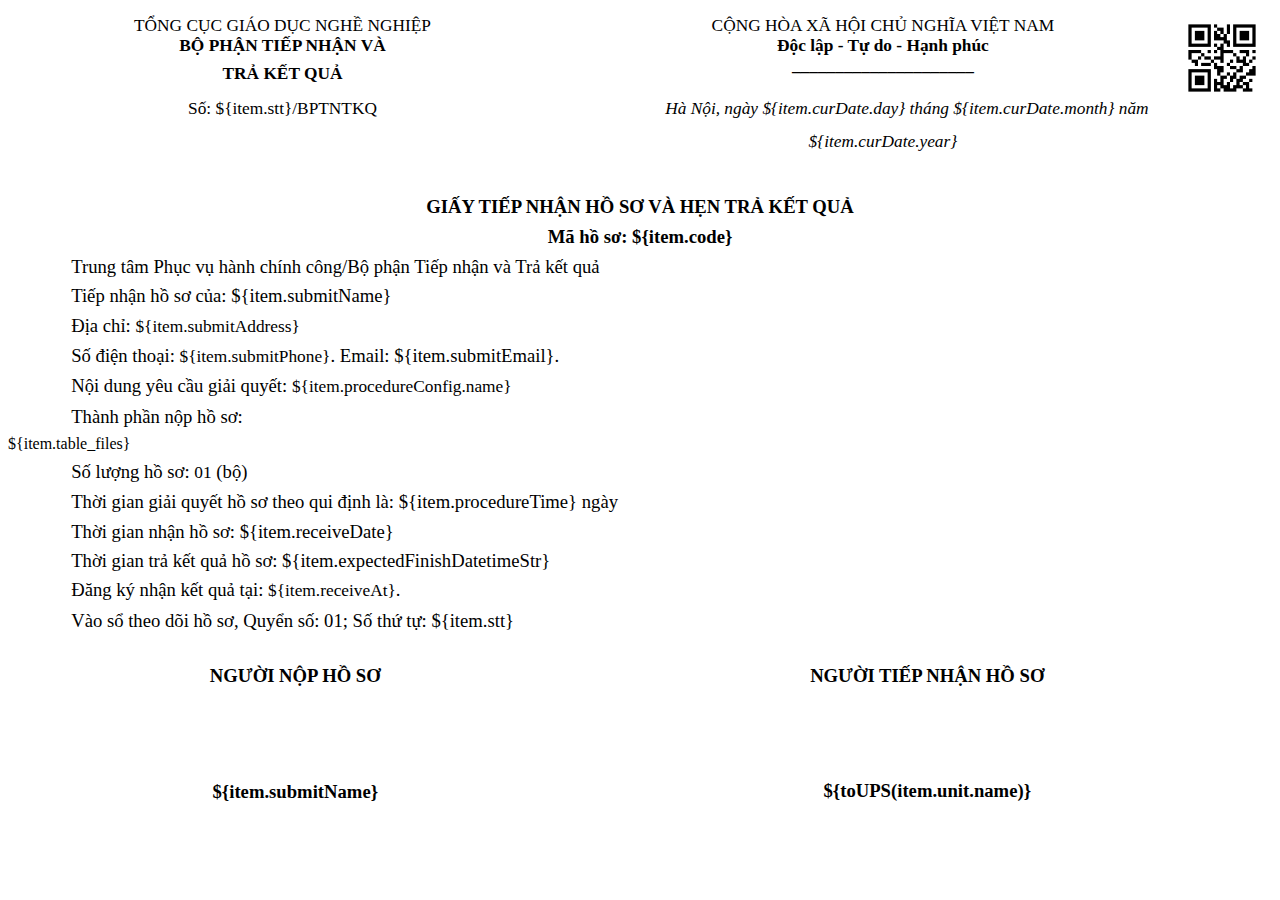
<file: assets/form/3.9.html>
<html>

<head>
  <meta http-equiv=Content-Type content="text/html; charset=utf-8">
  <meta name=Generator content="Microsoft Word 15 (filtered)">
  <style>
    <!--
    /* Font Definitions */
    @font-face {
      font-family: "Cambria Math";
      panose-1: 2 4 5 3 5 4 6 3 2 4;
    }

    @font-face {
      font-family: Calibri;
      panose-1: 2 15 5 2 2 2 4 3 2 4;
    }

    /* Style Definitions */
    p.MsoNormal, li.MsoNormal, div.MsoNormal {
      margin-top: 6.0pt;
      margin-right: 0in;
      margin-bottom: 0in;
      margin-left: 0in;
      margin-bottom: .0001pt;
      font-size: 14.0pt;
      font-family: "Times New Roman", "serif";
    }

    .MsoChpDefault {
      font-family: "Calibri", "sans-serif";
    }

    .MsoPapDefault {
      margin-bottom: 8.0pt;
      line-height: 107%;
    }

    @page WordSection1 {
      size: 8.5in 11.0in;
      margin: 1.0in 1.0in 1.0in 1.0in;
    }

    div.WordSection1 {
      page: WordSection1;
    }

    -->
  </style>

</head>

<body lang=EN-US style="position: relative">
<img style="width: 80px;height: 80px;position: absolute;right: 10px; top:10px; " src="[data-uri]">
<div class=WordSection1>

  <table class=MsoNormalTable border=0 cellspacing=0 cellpadding=0 width="95%"
         style='width:95%;border-collapse:collapse'>
    <tr>
      <td width="45%" valign=top style='width:45.72%;padding:0in 0in 0in 0in'>
        <p class=MsoNormal align=center style='text-align:center;line-height:15.0pt'><span
          style='font-size:13.0pt'>TỔNG CỤC GIÁO DỤC NGHỀ NGHIỆP<br>
  <b>BỘ PHẬN TIẾP NHẬN VÀ</b></span></p>
        <p class=MsoNormal align=center style='text-align:center;line-height:15.0pt'><b><span
          style='font-size:13.0pt'>TRẢ KẾT QUẢ</span></b></p>
      </td>
      <td width="54%" valign=top style='width:54.28%;padding:0in 0in 0in 0in'>
        <p class=MsoNormal align=center style='text-align:center;line-height:15.0pt'><span
          style='font-size:13.0pt'>CỘNG HÒA XÃ HỘI CHỦ NGHĨA VIỆT NAM<b><br>
  Độc lập - Tự do - Hạnh phúc<br>_____________________</b></span></p>
      </td>
    </tr>
    <tr>
      <td width="45%" valign=top style='width:45.72%;padding:0in 0in 0in 0in'>
        <p class=MsoNormal align=center style='text-align:center;line-height:25.0pt'>
  <span style='font-size:13.0pt'>Số: ${item.stt}/BPTNTKQ</span></p>
      </td>
      <td width="54%" valign=top style='width:54.28%;padding:0in 0in 0in 0in'>
        <p class=MsoNormal align=center style='text-align:center;text-indent:.5in;
  line-height:25.0pt'><i><span style='font-size:13.0pt'>Hà Nội, ngày ${item.curDate.day} tháng ${item.curDate.month}
  năm ${item.curDate.year}</span></i><span style='font-size:13.0pt'></span></p>
      </td>
    </tr>
  </table>

  <p class=MsoNormal style='margin-bottom:6.0pt;text-indent:28.35pt;line-height:
16.0pt'> </p>

  <p class=MsoNormal align=center style='text-align:center'><b>GIẤY
    TIẾP NHẬN HỒ SƠ VÀ HẸN TRẢ KẾT
    QUẢ</b></p>

  <p class=MsoNormal align=center style='text-align:center'><b>Mã hồ
    sơ: ${item.code}</b></p>

  <p class=MsoNormal style='margin-bottom:6.0pt;line-height:16.0pt;margin-left:5%'>Trung tâm Phục vụ hành chính công/Bộ phận Tiếp nhận và Trả kết quả</p>

  <p class=MsoNormal style='margin-bottom:6.0pt;line-height:16.0pt;margin-left:5%'>Tiếp nhận hồ sơ của: ${item.submitName}</p>

  <p class=MsoNormal style='margin-bottom:6.0pt;line-height:16.0pt;margin-left:5%'>Địa
    chỉ: <span style='font-size:13.0pt'>${item.submitAddress}</span></p>

  <p class=MsoNormal style='margin-bottom:6.0pt;line-height:16.0pt;margin-left:5%'>Số
    điện thoại: <span style='font-size:13.0pt'> ${item.submitPhone}</span>. Email: ${item.submitEmail}<span
      style='font-size:13.0pt'></span>.</p>

  <p class=MsoNormal style='margin-bottom:6.0pt;line-height:16.0pt;margin-left:5%'>Nội dung yêu cầu giải quyết: <span style='font-size:
13.0pt'>
    ${item.procedureConfig.name}</span></p>

  <p class=MsoNormal style='margin-bottom:6.0pt;line-height:16.0pt;margin-left:5%'>Thành
    phần nộp hồ sơ:</p>

  ${item.table_files}
  <p class=MsoNormal style='margin-bottom:6.0pt;line-height:16.0pt;margin-left:5%'>Số
    lượng hồ sơ: <span style='font-size:13.0pt'>01</span> (bộ)</p>

  <p class=MsoNormal style='margin-bottom:6.0pt;line-height:16.0pt;margin-left:5%'>Thời
    gian giải quyết hồ sơ theo qui định là: ${item.procedureTime} ngày</p>

  <p class=MsoNormal style='margin-bottom:6.0pt;line-height:16.0pt;margin-left:5%'>Thời gian nhận hồ sơ: ${item.receiveDate}<span
      style='font-size:13.0pt'></span></p>

  <p class=MsoNormal style='margin-bottom:6.0pt;line-height:16.0pt;margin-left:5%'>Thời gian trả kết quả hồ sơ: ${item.expectedFinishDatetimeStr}</p>

  <p class=MsoNormal style='margin-bottom:6.0pt;line-height:16.0pt;margin-left:5%'>Đăng
    ký nhận kết quả tại: <span style='font-size:13.0pt'>
  ${item.receiveAt}</span>.</p>

  <p class=MsoNormal style='margin-bottom:6.0pt;line-height:16.0pt;margin-left:5%'>Vào sổ
    theo dõi hồ sơ, Quyển số:<span style='font-size:13.0pt'></span> 01; Số thứ tự: <span style='font-size:13.0pt'></span>${item.stt}</p>
  <br>
  <table class=MsoTableGrid border=0 cellspacing=0 cellpadding=0 width="100%"
         style='border-collapse:collapse;border:none'>
    <tr>
      <td valign=top style='width:45%;padding:0in 5.4pt 0in 5.4pt'>
        <p class=MsoNormal align=center style='text-align:center;line-height:16.0pt'><b>NGƯỜI NỘP HỒ SƠ</b></p>
        <p class=MsoNormal align=center style='text-align:center;line-height:10.0pt'>&nbsp;</p>
        <p class=MsoNormal align=center style='text-align:center;line-height:10.0pt'>&nbsp;</p>
        <p class=MsoNormal align=center style='text-align:center;line-height:10.0pt'>&nbsp;</p>
        <p class=MsoNormal align=center style='text-align:center;line-height:10.0pt'>&nbsp;</p>
        <p class=MsoNormal align=center style='text-align:center;line-height:18.0pt'><b>${item.submitName}</b></p>
      </td>
      <td valign=top style='width:54%;padding:0in 5.4pt 0in 5.4pt'>
        <p class=MsoNormal align=center style='text-align:center;line-height:16.0pt'><b>NGƯỜI TIẾP NHẬN HỒ SƠ</b></p>
        <p class=MsoNormal align=center style='text-align:center;line-height:10.0pt'>&nbsp;</p>
        <p class=MsoNormal align=center style='text-align:center;line-height:10.0pt'>&nbsp;</p>
        <p class=MsoNormal align=center style='text-align:center;line-height:10.0pt'>&nbsp;</p>
        <p class=MsoNormal align=center style='text-align:center;line-height:10.0pt'>&nbsp;</p>
        <p class=MsoNormal align=center style='text-align:center;line-height:16.0pt'><b>${toUPS(item.unit.name)}</b></p>
      </td>
    </tr>
  </table>


  <p class=MsoNormal> </p>

</div>

</body>

</html>
</file>
